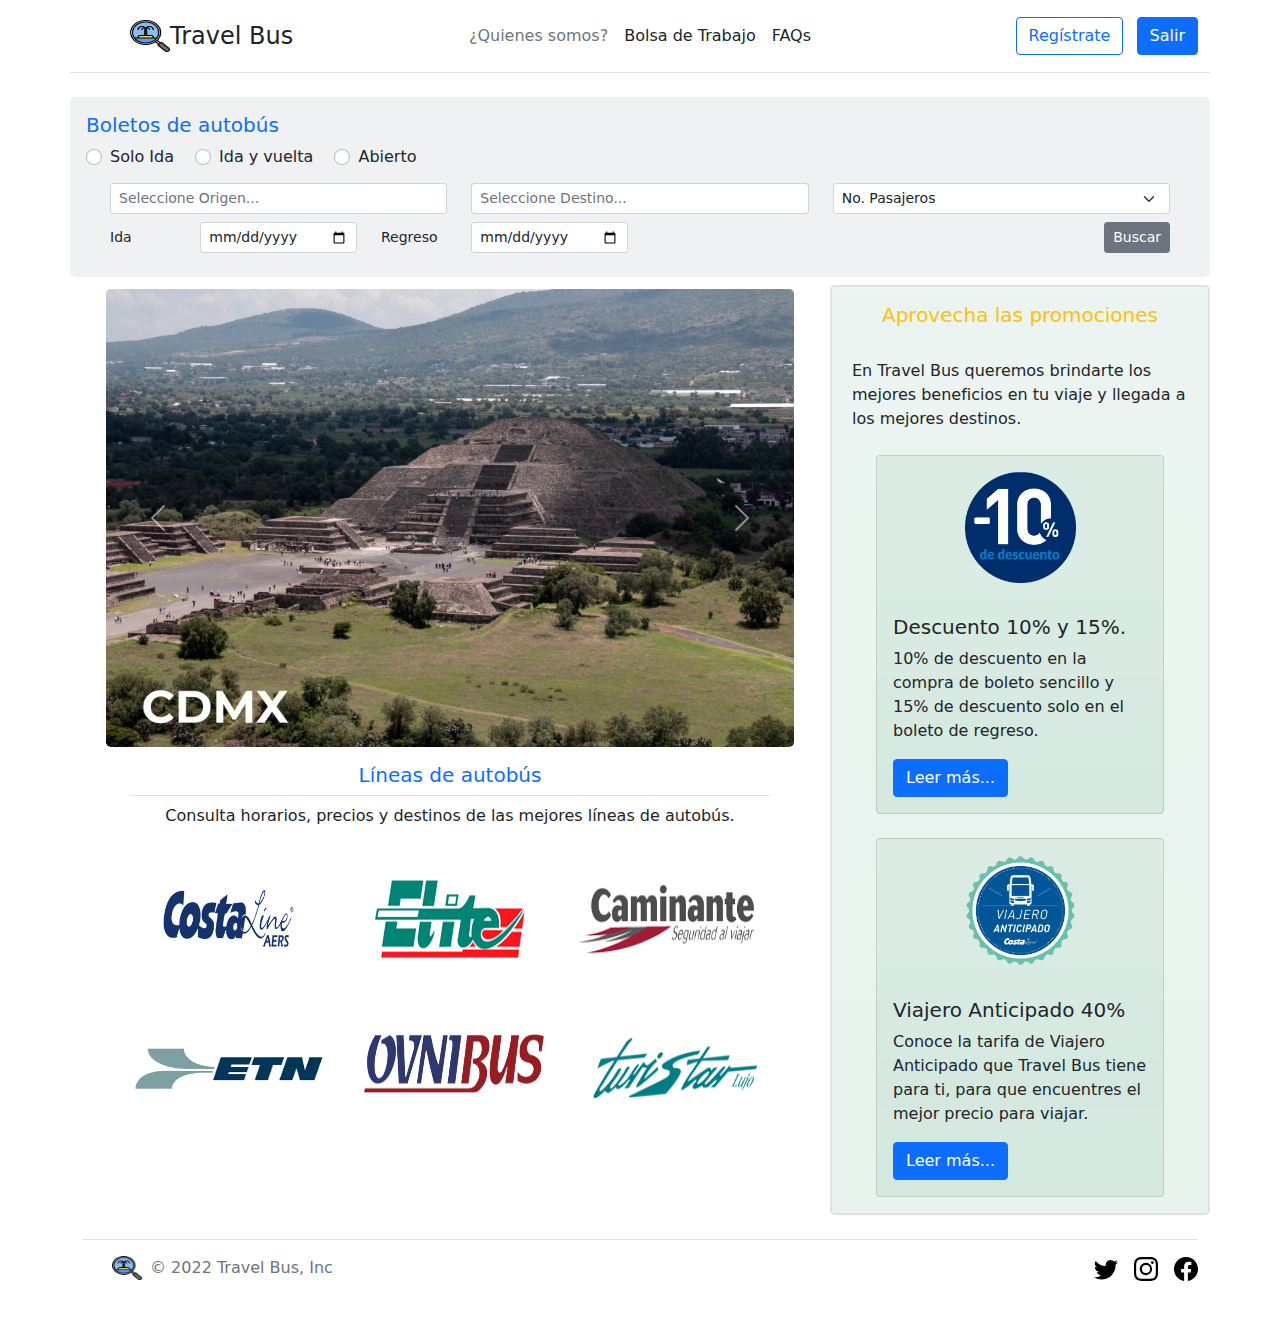
<file: index.html>
<!DOCTYPE html>
<html lang="es">
<head>
    <meta charset="UTF-8">
    <meta http-equiv="X-UA-Compatible" content="IE=edge">
    <meta name="viewport" content="width=device-width, initial-scale=1.0">
    <link rel="stylesheet" href="./css/bootstrap.css">
    <link rel="stylesheet" href="./css/style.css">
    <link rel="shortcut icon" href="./assets/iconos/autobus icono.png">
    <title>Travel Bus</title>
</head>
<body>
    <svg xmlns="http://www.w3.org/2000/svg" style="display: none;">
        <symbol id="bootstrap" viewBox="0 0 118 94">
          <title>Bootstrap</title>
          <path fill-rule="evenodd" clip-rule="evenodd" d="M24.509 0c-6.733 0-11.715 5.893-11.492 12.284.214 6.14-.064 14.092-2.066 20.577C8.943 39.365 5.547 43.485 0 44.014v5.972c5.547.529 8.943 4.649 10.951 11.153 2.002 6.485 2.28 14.437 2.066 20.577C12.794 88.106 17.776 94 24.51 94H93.5c6.733 0 11.714-5.893 11.491-12.284-.214-6.14.064-14.092 2.066-20.577 2.009-6.504 5.396-10.624 10.943-11.153v-5.972c-5.547-.529-8.934-4.649-10.943-11.153-2.002-6.484-2.28-14.437-2.066-20.577C105.214 5.894 100.233 0 93.5 0H24.508zM80 57.863C80 66.663 73.436 72 62.543 72H44a2 2 0 01-2-2V24a2 2 0 012-2h18.437c9.083 0 15.044 4.92 15.044 12.474 0 5.302-4.01 10.049-9.119 10.88v.277C75.317 46.394 80 51.21 80 57.863zM60.521 28.34H49.948v14.934h8.905c6.884 0 10.68-2.772 10.68-7.727 0-4.643-3.264-7.207-9.012-7.207zM49.948 49.2v16.458H60.91c7.167 0 10.964-2.876 10.964-8.281 0-5.406-3.903-8.178-11.425-8.178H49.948z"></path>
        </symbol>
        <symbol id="facebook" viewBox="0 0 16 16">
          <path d="M16 8.049c0-4.446-3.582-8.05-8-8.05C3.58 0-.002 3.603-.002 8.05c0 4.017 2.926 7.347 6.75 7.951v-5.625h-2.03V8.05H6.75V6.275c0-2.017 1.195-3.131 3.022-3.131.876 0 1.791.157 1.791.157v1.98h-1.009c-.993 0-1.303.621-1.303 1.258v1.51h2.218l-.354 2.326H9.25V16c3.824-.604 6.75-3.934 6.75-7.951z"/>
        </symbol>
        <symbol id="instagram" viewBox="0 0 16 16">
            <path d="M8 0C5.829 0 5.556.01 4.703.048 3.85.088 3.269.222 2.76.42a3.917 3.917 0 0 0-1.417.923A3.927 3.927 0 0 0 .42 2.76C.222 3.268.087 3.85.048 4.7.01 5.555 0 5.827 0 8.001c0 2.172.01 2.444.048 3.297.04.852.174 1.433.372 1.942.205.526.478.972.923 1.417.444.445.89.719 1.416.923.51.198 1.09.333 1.942.372C5.555 15.99 5.827 16 8 16s2.444-.01 3.298-.048c.851-.04 1.434-.174 1.943-.372a3.916 3.916 0 0 0 1.416-.923c.445-.445.718-.891.923-1.417.197-.509.332-1.09.372-1.942C15.99 10.445 16 10.173 16 8s-.01-2.445-.048-3.299c-.04-.851-.175-1.433-.372-1.941a3.926 3.926 0 0 0-.923-1.417A3.911 3.911 0 0 0 13.24.42c-.51-.198-1.092-.333-1.943-.372C10.443.01 10.172 0 7.998 0h.003zm-.717 1.442h.718c2.136 0 2.389.007 3.232.046.78.035 1.204.166 1.486.275.373.145.64.319.92.599.28.28.453.546.598.92.11.281.24.705.275 1.485.039.843.047 1.096.047 3.231s-.008 2.389-.047 3.232c-.035.78-.166 1.203-.275 1.485a2.47 2.47 0 0 1-.599.919c-.28.28-.546.453-.92.598-.28.11-.704.24-1.485.276-.843.038-1.096.047-3.232.047s-2.39-.009-3.233-.047c-.78-.036-1.203-.166-1.485-.276a2.478 2.478 0 0 1-.92-.598 2.48 2.48 0 0 1-.6-.92c-.109-.281-.24-.705-.275-1.485-.038-.843-.046-1.096-.046-3.233 0-2.136.008-2.388.046-3.231.036-.78.166-1.204.276-1.486.145-.373.319-.64.599-.92.28-.28.546-.453.92-.598.282-.11.705-.24 1.485-.276.738-.034 1.024-.044 2.515-.045v.002zm4.988 1.328a.96.96 0 1 0 0 1.92.96.96 0 0 0 0-1.92zm-4.27 1.122a4.109 4.109 0 1 0 0 8.217 4.109 4.109 0 0 0 0-8.217zm0 1.441a2.667 2.667 0 1 1 0 5.334 2.667 2.667 0 0 1 0-5.334z"/>
        </symbol>
        <symbol id="twitter" viewBox="0 0 16 16">
          <path d="M5.026 15c6.038 0 9.341-5.003 9.341-9.334 0-.14 0-.282-.006-.422A6.685 6.685 0 0 0 16 3.542a6.658 6.658 0 0 1-1.889.518 3.301 3.301 0 0 0 1.447-1.817 6.533 6.533 0 0 1-2.087.793A3.286 3.286 0 0 0 7.875 6.03a9.325 9.325 0 0 1-6.767-3.429 3.289 3.289 0 0 0 1.018 4.382A3.323 3.323 0 0 1 .64 6.575v.045a3.288 3.288 0 0 0 2.632 3.218 3.203 3.203 0 0 1-.865.115 3.23 3.23 0 0 1-.614-.057 3.283 3.283 0 0 0 3.067 2.277A6.588 6.588 0 0 1 .78 13.58a6.32 6.32 0 0 1-.78-.045A9.344 9.344 0 0 0 5.026 15z"/>
        </symbol>
      </svg>
    <div class="container">
        <div class="row">
            <header class="col-12 col-lg-12 d-flex flex-wrap align-items-center justify-content-center justify-content-md-between py-3 mb-4 border-bottom">
                    <a href="./index.html" id="logo" class="d-flex align-items-center col-md-3 mb-2 mb-md-0 text-dark text-decoration-none">
                    <svg class="bi me-2" width="40" height="32" role="img" aria-label="Bootstrap"><img src="./assets/iconos/logo.png" alt="Travel Bus" width="40" height="32"></svg>
                    <span class="fs-4">Travel Bus</span>
                    </a>
      
                <ul class="nav col-12 col-md-auto mb-2 justify-content-center mb-md-0">
                    <li><a href="#" class="nav-link px-2 link-secondary">¿Quienes somos?</a></li>
                    <li><a href="#" class="nav-link px-2 link-dark">Bolsa de Trabajo</a></li>
                    <li><a href="#" class="nav-link px-2 link-dark">FAQs</a></l>
                </ul>
      
                <div class="col-md-3 text-end">
                    <a href="./page/Registro.html"><button type="button" class="btn btn-outline-primary me-2">Regístrate</button></a>
                    <button type="button" class="btn btn-primary">Salir</button>
                </div>
            </header>
            <nav class="col-12 col-lg-12 p-3 mb-2 bg-secondary bg-opacity-10 rounded-3">
                <h1 class="h5 text-primary">Boletos de autobús</h1>
                <div class="my-1">
                    <div class="form-check form-check-inline">
                        <input class="form-check-input" type="radio" name="flexRadioDefault" id="flexRadioDefault1">
                        <label class="form-check-label" for="flexRadioDefault1">
                          Solo Ida
                        </label>
                    </div>
                    <div class="form-check form-check-inline">
                        <input class="form-check-input" type="radio" name="flexRadioDefault" id="flexRadioDefault1">
                        <label class="form-check-label" for="flexRadioDefault1">
                          Ida y vuelta
                        </label>
                    </div>
                    <div class="form-check form-check-inline">
                        <input class="form-check-input" type="radio" name="flexRadioDefault" id="flexRadioDefault1">
                        <label class="form-check-label" for="flexRadioDefault1">
                          Abierto
                        </label>
                    </div>
                </div>
                <div class="container d-flex justify-content-center flex-column">
                    <div class="row my-1">
                        <div class="col-12 my-1 col-md-4">
                            <input class="form-control form-control-sm" list="datalistOptions" id="exampleDataList" placeholder="Seleccione Origen...">
                            <datalist id="datalistOptions">
                            <option value="San Francisco">
                            <option value="New York">
                            <option value="Seattle">
                            <option value="Los Angeles">
                            <option value="Chicago">
                            </datalist>
                        </div>
                        <div class="col-12 my-1 col-md-4">
                            <input class="form-control form-control-sm" list="datalistOptions" id="exampleDataList" placeholder="Seleccione Destino...">
                            <datalist id="datalistOptions">
                            <option value="San Francisco">
                            <option value="New York">
                            <option value="Seattle">
                            <option value="Los Angeles">
                            <option value="Chicago">
                            </datalist>
                        </div>
                        <div class="col-12 my-1 col-md-4">
                            <select class="form-select form-select-sm" aria-label=".form-select-sm example">
                            <option selected>No. Pasajeros</option>
                            <option value="1">1</option>
                            <option value="2">2</option>
                            <option value="3">3</option>
                            <option value="3">4</option>
                            <option value="3">5</option>
                            </select>
                        </div>
                        <div class="col-3 my-1 col-md-1">
                            <label for="dia" class="col-form-label col-form-label-sm">Ida</label>
                        </div>
                        <div class="col-9 my-1 col-md-2">
                            <input type="date" id="dia" class="form-control form-control-sm">
                        </div>
                        <div class="col-3 my-1 col-md-1">
                            <label for="regreso" class="col-form-label col-form-label-sm">Regreso</label>
                        </div>
                        <div class="col-9 my-1 col-md-2">
                            <input type="date" id="regreso" class="form-control form-control-sm">
                        </div>
                        <div class="col-12 my-1 col-md-6 d-flex justify-content-end">
                            <a href="./page/lineatobuses.html"><button type="submit" class="btn btn-sm btn-secondary">Buscar</button></a>
                        </div>
                    </div>
                </div>
            </nav>
            <main class="col-12 col-lg-8">
                <div class="container">
                    <div class="row">
                      <div class="col-12 my-1 col-md-12">
                        <div id="carouselExampleControls" class="carousel slide" data-bs-ride="carousel">
                            <div class="carousel-inner">
                              <div class="carousel-item active">
                                <img src="./assets/imagenes/CDMX.png" class="d-block w-100 rounded-3" alt="Mexico">
                              </div>
                              <div class="carousel-item">
                                <img src="./assets/imagenes/CDMX.png" class="d-block w-100 rounded-3" alt="Mexico">
                              </div>
                              <div class="carousel-item">
                                <img src="./assets/imagenes/CDMX.png" class="d-block w-100 rounded-3" alt="Mexico">
                              </div>
                            </div>
                            <button class="carousel-control-prev" type="button" data-bs-target="#carouselExampleControls" data-bs-slide="prev">
                              <span class="carousel-control-prev-icon" aria-hidden="true"></span>
                              <span class="visually-hidden">Previous</span>
                            </button>
                            <button class="carousel-control-next" type="button" data-bs-target="#carouselExampleControls" data-bs-slide="next">
                              <span class="carousel-control-next-icon" aria-hidden="true"></span>
                              <span class="visually-hidden">Next</span>
                            </button>
                        </div>    
                      </div>
                      <div class="col-12 my-1 col-md-12">
                        <div class="container d-flex flex-column">
                            <h5 class="p-2 text-primary w-100 text-center border-bottom">Líneas de autobús</h5>
                            <p class="text-dark text-center">Consulta horarios, precios y destinos de las mejores líneas de autobús.</p>
                            <div class="row">
                              <div class="col" style="height: 150px;">
                                <a href="./page/lineatobuses.html"><img src="./assets/iconos/e1_costa.png" class="img-fluid mh-100" style="width: 100%; height: 150px;" alt="Costa Line"></a>
                              </div>
                              <div class="col"style="height: 150px;">
                                <a href="./page/lineatobuses.html"><img src="./assets/iconos/elite.png"" class="img-fluid mh-100" style="width: 100%; height: 150px;" alt="Elite"></a>
                              </div>
                              <div class="col"style="height: 150px;">
                                <a href="./page/lineatobuses.html"><img src="./assets/iconos/logo-autobuses-caminante.png"" class="img-fluid mh-100" style="width: 100%; height: 150px;" alt="Caminantes"></a>
                              </div>
                            </div>
                            <div class="row">
                              <div class="col"style="height: 150px;">
                                <a href="./page/lineatobuses.html"><img src="./assets/iconos/logo-etn.png"" class="img-fluid mh-100" style="width: 100%; height: 150px;" alt="ETN"></a>
                              </div>
                              <div class="col"style="height: 150px;">
                                <a href="./page/lineatobuses.html"><img src="./assets/iconos/ovnibus.png"" class="img-fluid mh-100" style="width: 100%; height: 150px;" alt="Ovnibus"></a>
                              </div>
                              <div class="col"style="height: 150px;">
                                <a href="./page/lineatobuses.html"><img src="./assets/iconos/turistar-b.png" class="img-fluid mh-100" style="width: 100%; height: 150px;" alt="Turistar"></a>
                              </div>
                            </div>
                          </div>
                      </div>
                    </div>
                </div>
            </main>
            <aside class="col-12 col-lg-4 container border border-2 rounded-3 bg-success bg-gradient bg-opacity-10">
                <div class="row">
                    <div class="col-12">
                        <h3 class="p-3 mb-2 w-100 h5 text-center text-warning">Aprovecha las promociones</h3>
                    </div>
                    <div class="col-12">
                        <p class="p-2 mb-2">En Travel Bus queremos brindarte los mejores beneficios en tu viaje y llegada a los mejores destinos.</p>
                    </div>
                    <div class="col-12 d-flex justify-content-center p-2 mb-2">
                        <div class="card bg-success bg-gradient bg-opacity-10" style="width: 18rem;">
                            <img src="./assets/imagenes/Promo.webp" class="card-img-top w-50 align-self-center p-3" alt="10 %">
                            <div class="card-body">
                              <h5 class="card-title">Descuento 10% y 15%.</h5>
                              <p class="card-text">10% de descuento en la compra de boleto sencillo y 15% de descuento solo en el boleto de regreso.</p>
                              <a href="#" class="btn btn-primary">Leer más...</a>
                            </div>
                        </div>
                    </div>
                    <div class="col-12 d-flex justify-content-center p-2 mb-2">
                        <div class="card bg-success bg-gradient bg-opacity-10" style="width: 18rem;">
                            <img src="./assets/imagenes/Promo2.webp" class="card-img-top w-50 align-self-center p-3" alt="10 %">
                            <div class="card-body">
                              <h5 class="card-title">Viajero Anticipado 40%</h5>
                              <p class="card-text">Conoce la tarifa de Viajero Anticipado que Travel Bus tiene para ti, para que encuentres el mejor precio para viajar.</p>
                              <a href="#" class="btn btn-primary">Leer más...</a>
                            </div>
                        </div>
                    </div>
                </div>
            </aside>
        </div>
    </div>
    <footer class="container">
        <div class="d-flex flex-wrap justify-content-between align-items-center py-3 my-4 border-top">
            <div class="col-md-4 d-flex align-items-center">
            <a href="./index.html" class="mb-3 me-2 mb-md-0 text-muted text-decoration-none lh-1">
                <svg class="bi" width="30" height="24"><img src="./assets/iconos/logo.png" alt="Travel Bus" width="30" height="24"></svg>
            </a>
            <span class="text-muted">&copy; 2022 Travel Bus, Inc</span>
            </div>
            <ul class="nav col-md-4 justify-content-end list-unstyled d-flex">
            <li class="ms-3"><a class="text-muted" href="https://twitter.com/" target="_blank"><svg class="bi" width="24" height="24"><use xlink:href="#twitter"/></svg></a></li>
            <li class="ms-3"><a class="text-muted" href="https://www.instagram.com/?hl=es" target="_blank"><svg class="bi" width="24" height="24"><use xlink:href="#instagram"/></svg></a></li>
            <li class="ms-3"><a class="text-muted" href="https://es-la.facebook.com/" target="_blank"><svg class="bi" width="24" height="24"><use xlink:href="#facebook"/></svg></a></li>
            </ul>
        </div>
    </footer>

    <script src="./js/bootstrap.js"></script>

</body>
</html>
</file>
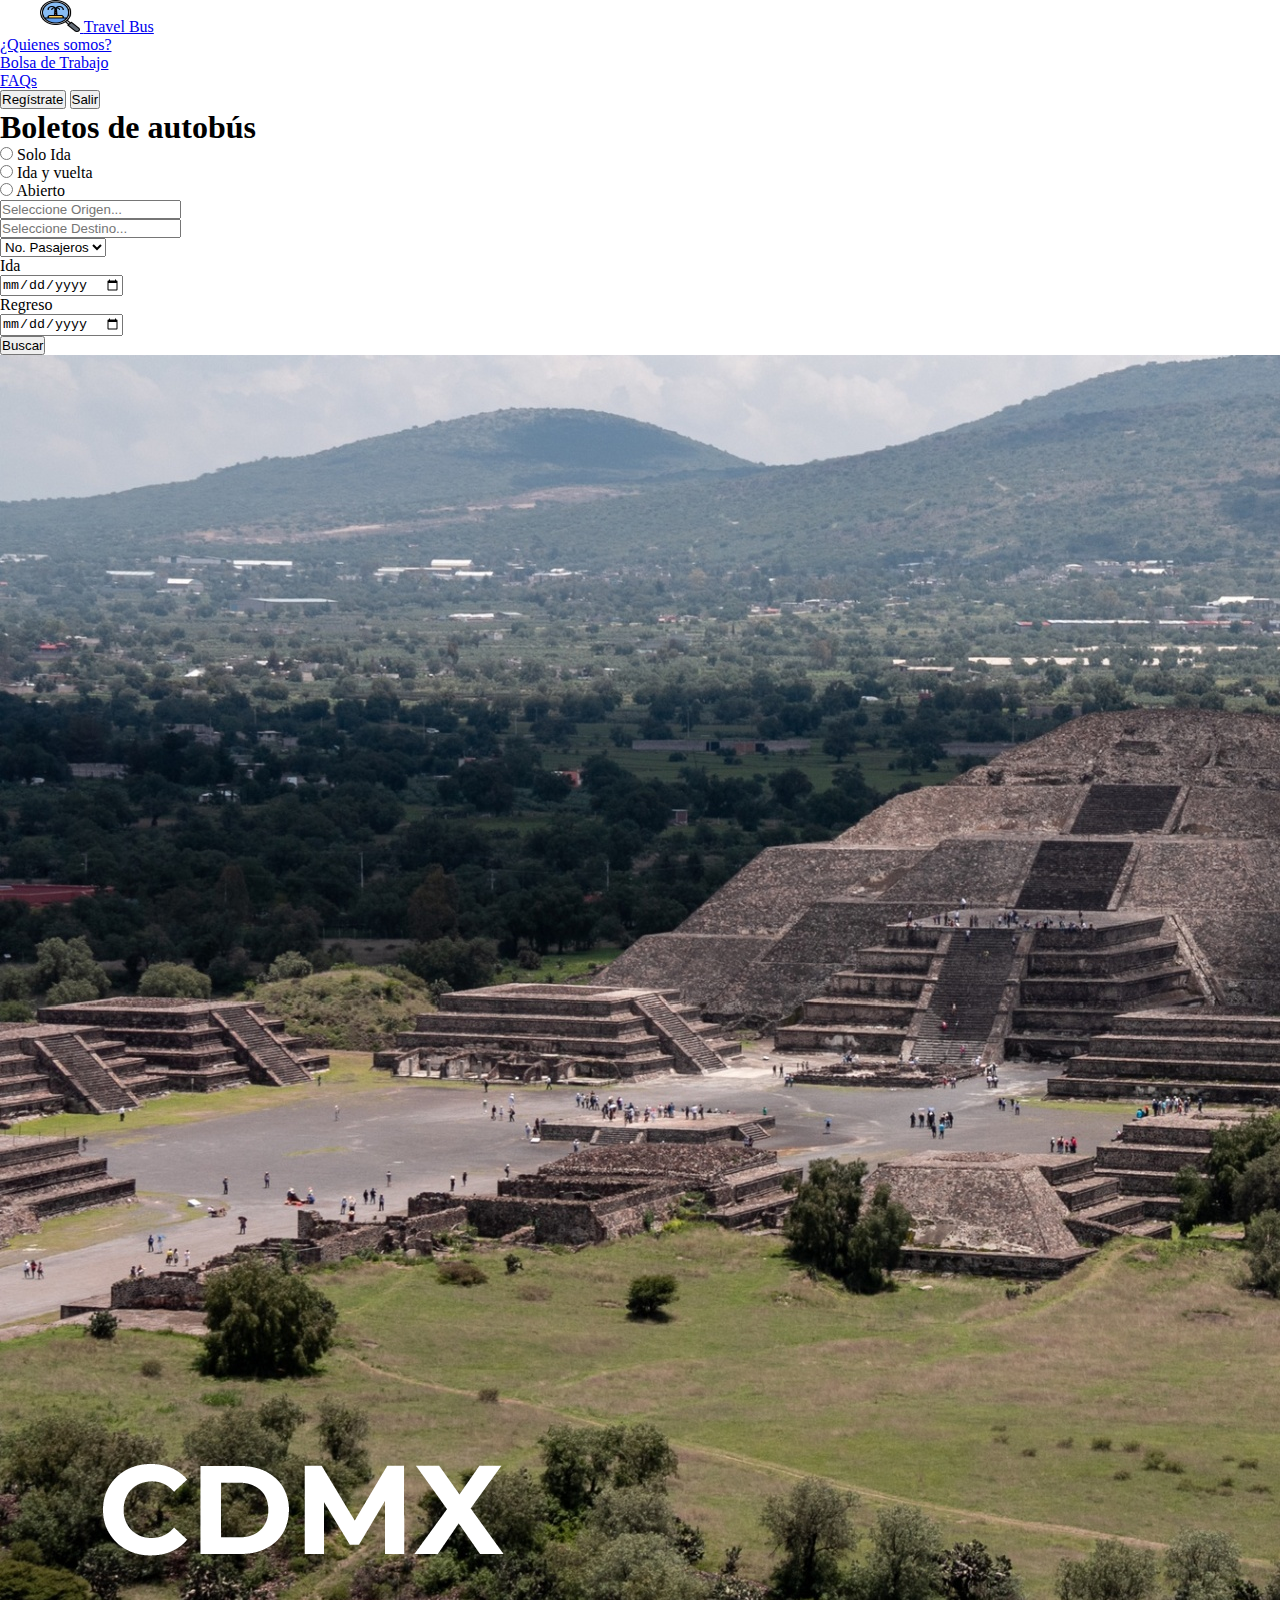
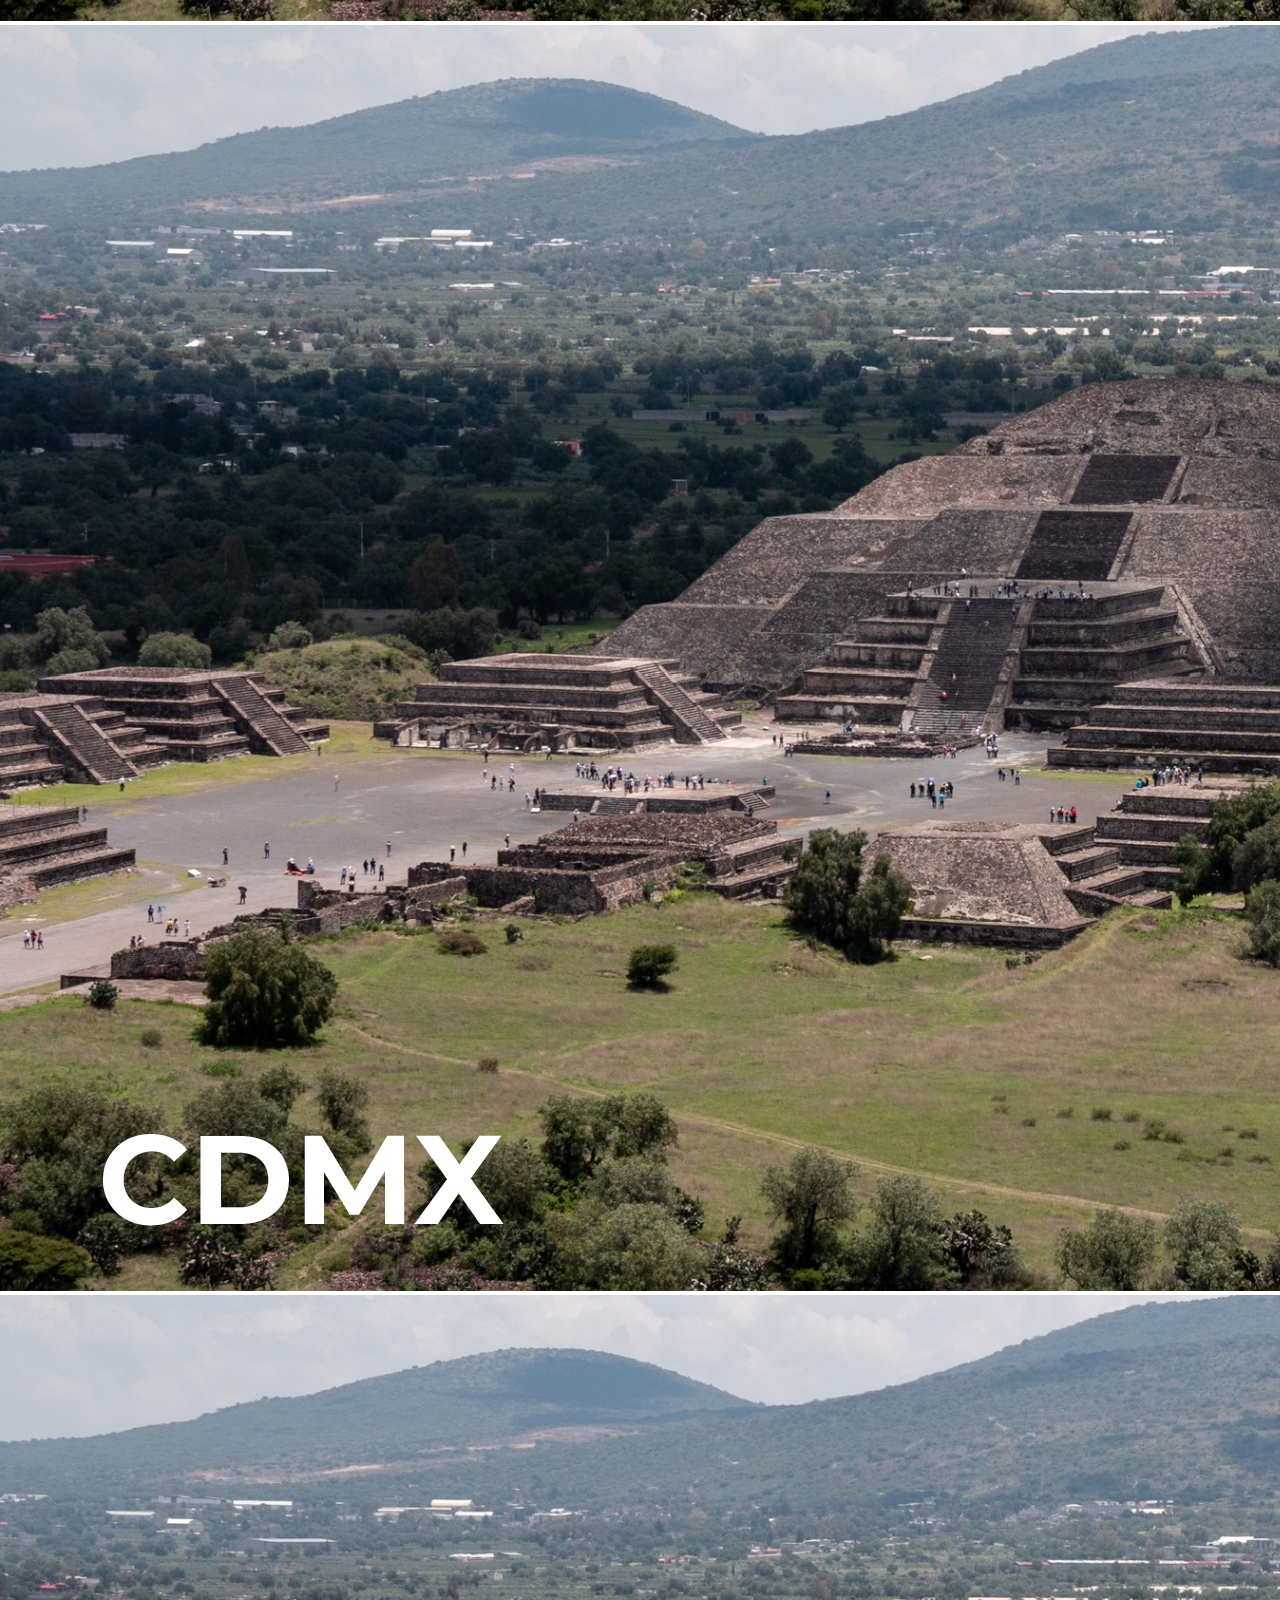
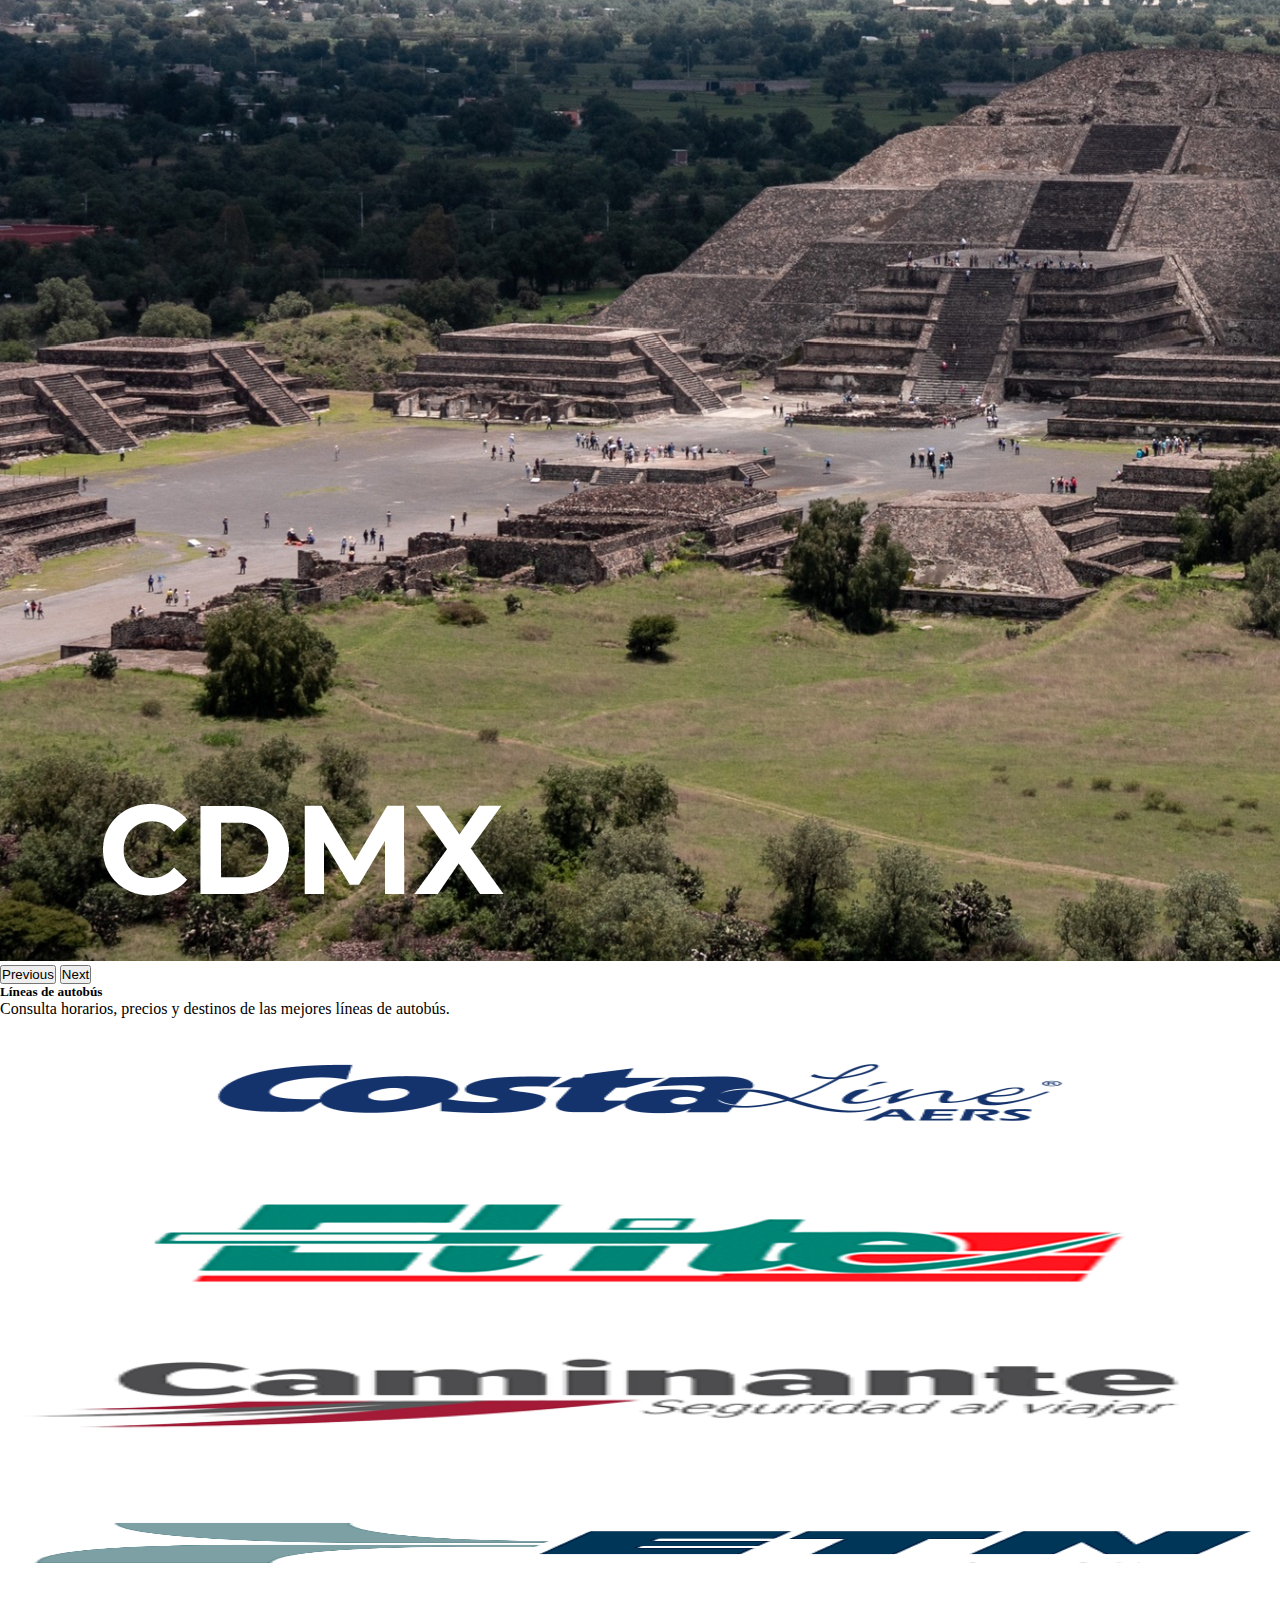
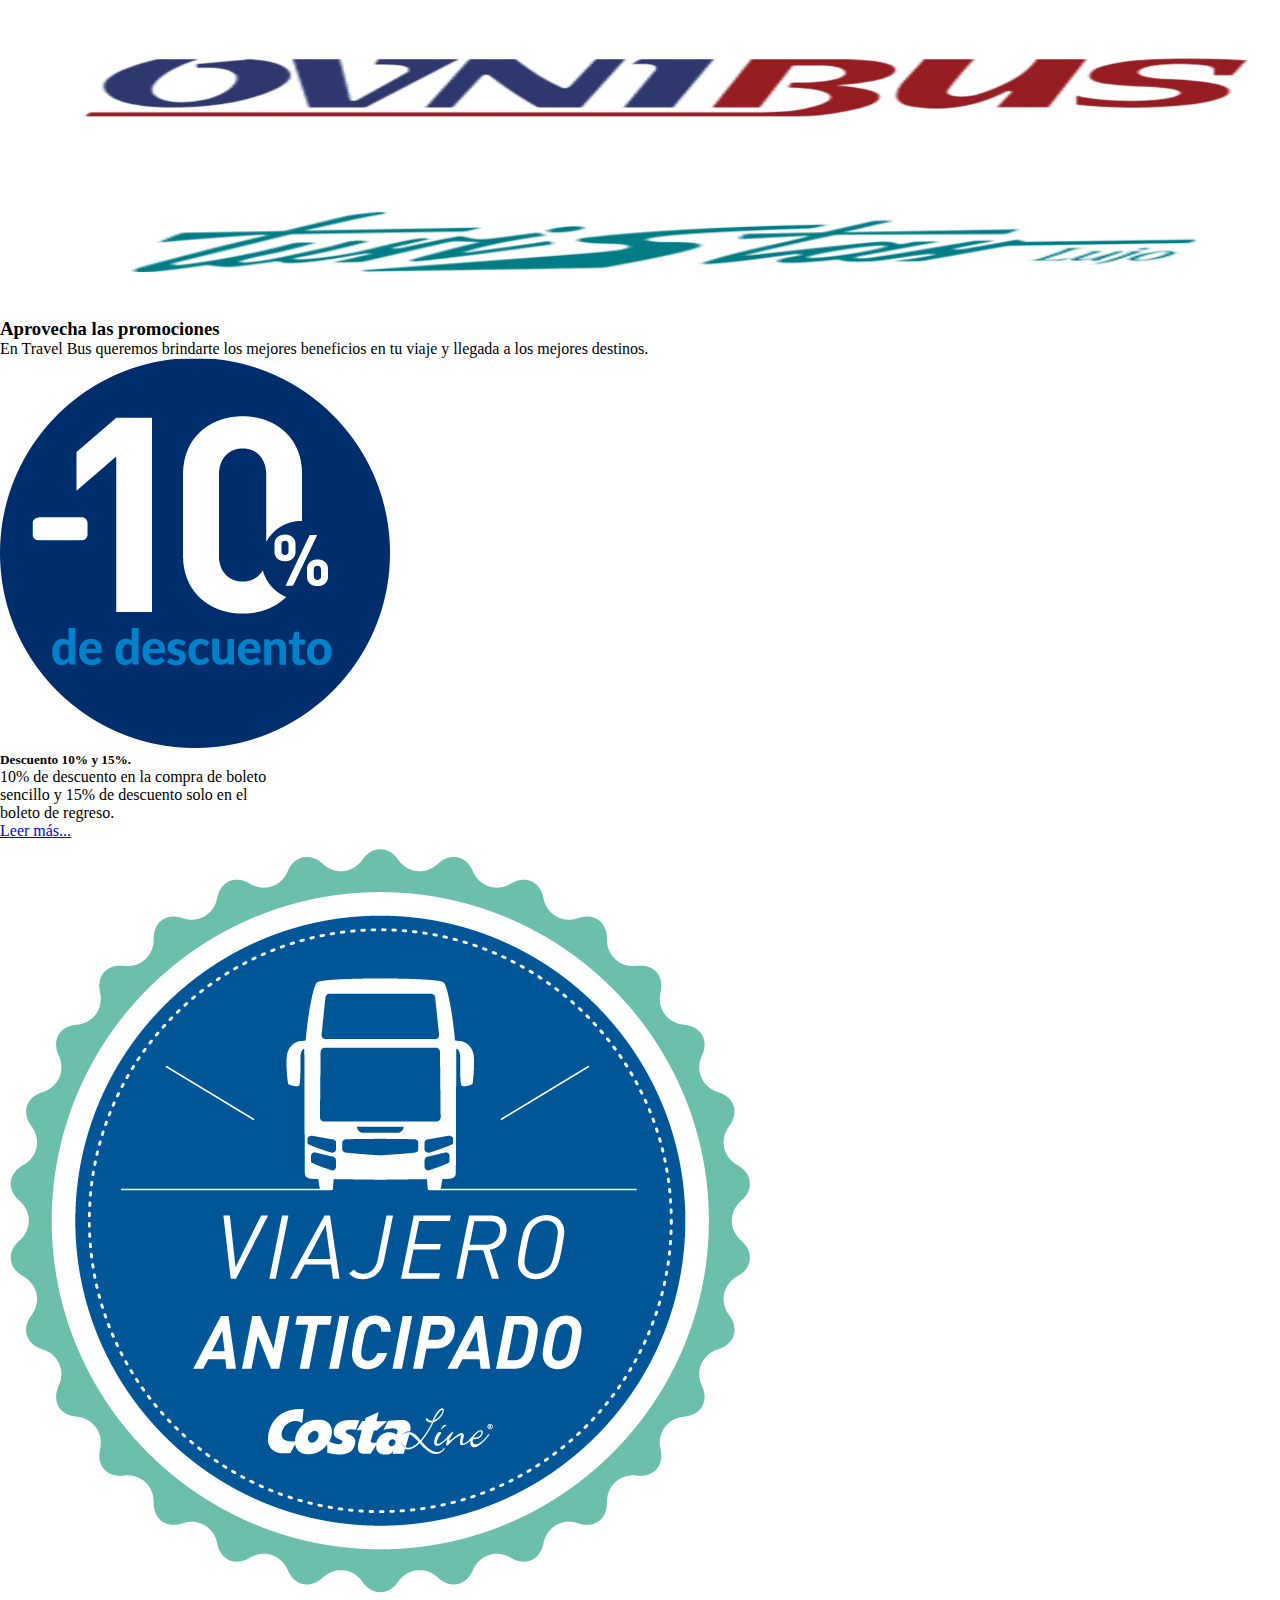
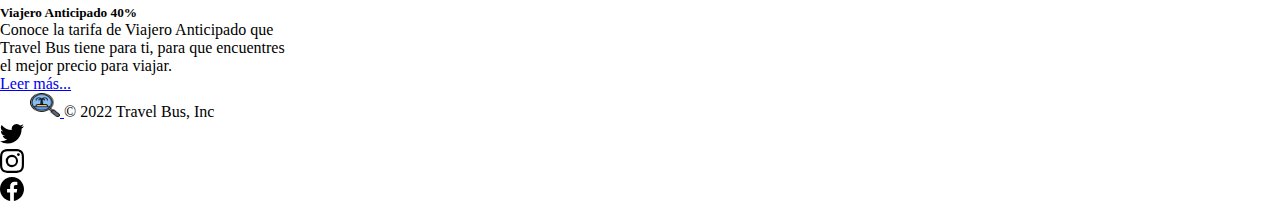
<file: index .html>
<!DOCTYPE html>
<html lang="es">
<head>
    <meta charset="UTF-8">
    <meta http-equiv="X-UA-Compatible" content="IE=edge">
    <meta name="viewport" content="width=device-width, initial-scale=1.0">
    <link href="https://cdn.jsdelivr.net/npm/bootstrap@5.1.3/dist/css/bootstrap.min.css" rel="stylesheet" integrity="sha384-1BmE4kWBq78iYhFldvKuhfTAU6auU8tT94WrHftjDbrCEXSU1oBoqyl2QvZ6jIW3" crossorigin="anonymous">
    <link rel="stylesheet" href="./css/style.css">
    <link rel="shortcut icon" href="./assets/iconos/autobus icono.png">
    <link href="https://fonts.googleapis.com/css2?family=Englebert&display=swap" rel="stylesheet">
    <link href="https://fonts.googleapis.com/css2?family=Pacifico&family=Quicksand&display=swap" rel="stylesheet">
    <title>Travel Bus</title>
</head>
<body>
    <svg xmlns="http://www.w3.org/2000/svg" style="display: none;">
        <symbol id="bootstrap" viewBox="0 0 118 94">
          <title>Bootstrap</title>
          <path fill-rule="evenodd" clip-rule="evenodd" d="M24.509 0c-6.733 0-11.715 5.893-11.492 12.284.214 6.14-.064 14.092-2.066 20.577C8.943 39.365 5.547 43.485 0 44.014v5.972c5.547.529 8.943 4.649 10.951 11.153 2.002 6.485 2.28 14.437 2.066 20.577C12.794 88.106 17.776 94 24.51 94H93.5c6.733 0 11.714-5.893 11.491-12.284-.214-6.14.064-14.092 2.066-20.577 2.009-6.504 5.396-10.624 10.943-11.153v-5.972c-5.547-.529-8.934-4.649-10.943-11.153-2.002-6.484-2.28-14.437-2.066-20.577C105.214 5.894 100.233 0 93.5 0H24.508zM80 57.863C80 66.663 73.436 72 62.543 72H44a2 2 0 01-2-2V24a2 2 0 012-2h18.437c9.083 0 15.044 4.92 15.044 12.474 0 5.302-4.01 10.049-9.119 10.88v.277C75.317 46.394 80 51.21 80 57.863zM60.521 28.34H49.948v14.934h8.905c6.884 0 10.68-2.772 10.68-7.727 0-4.643-3.264-7.207-9.012-7.207zM49.948 49.2v16.458H60.91c7.167 0 10.964-2.876 10.964-8.281 0-5.406-3.903-8.178-11.425-8.178H49.948z"></path>
        </symbol>
        <symbol id="facebook" viewBox="0 0 16 16">
          <path d="M16 8.049c0-4.446-3.582-8.05-8-8.05C3.58 0-.002 3.603-.002 8.05c0 4.017 2.926 7.347 6.75 7.951v-5.625h-2.03V8.05H6.75V6.275c0-2.017 1.195-3.131 3.022-3.131.876 0 1.791.157 1.791.157v1.98h-1.009c-.993 0-1.303.621-1.303 1.258v1.51h2.218l-.354 2.326H9.25V16c3.824-.604 6.75-3.934 6.75-7.951z"/>
        </symbol>
        <symbol id="instagram" viewBox="0 0 16 16">
            <path d="M8 0C5.829 0 5.556.01 4.703.048 3.85.088 3.269.222 2.76.42a3.917 3.917 0 0 0-1.417.923A3.927 3.927 0 0 0 .42 2.76C.222 3.268.087 3.85.048 4.7.01 5.555 0 5.827 0 8.001c0 2.172.01 2.444.048 3.297.04.852.174 1.433.372 1.942.205.526.478.972.923 1.417.444.445.89.719 1.416.923.51.198 1.09.333 1.942.372C5.555 15.99 5.827 16 8 16s2.444-.01 3.298-.048c.851-.04 1.434-.174 1.943-.372a3.916 3.916 0 0 0 1.416-.923c.445-.445.718-.891.923-1.417.197-.509.332-1.09.372-1.942C15.99 10.445 16 10.173 16 8s-.01-2.445-.048-3.299c-.04-.851-.175-1.433-.372-1.941a3.926 3.926 0 0 0-.923-1.417A3.911 3.911 0 0 0 13.24.42c-.51-.198-1.092-.333-1.943-.372C10.443.01 10.172 0 7.998 0h.003zm-.717 1.442h.718c2.136 0 2.389.007 3.232.046.78.035 1.204.166 1.486.275.373.145.64.319.92.599.28.28.453.546.598.92.11.281.24.705.275 1.485.039.843.047 1.096.047 3.231s-.008 2.389-.047 3.232c-.035.78-.166 1.203-.275 1.485a2.47 2.47 0 0 1-.599.919c-.28.28-.546.453-.92.598-.28.11-.704.24-1.485.276-.843.038-1.096.047-3.232.047s-2.39-.009-3.233-.047c-.78-.036-1.203-.166-1.485-.276a2.478 2.478 0 0 1-.92-.598 2.48 2.48 0 0 1-.6-.92c-.109-.281-.24-.705-.275-1.485-.038-.843-.046-1.096-.046-3.233 0-2.136.008-2.388.046-3.231.036-.78.166-1.204.276-1.486.145-.373.319-.64.599-.92.28-.28.546-.453.92-.598.282-.11.705-.24 1.485-.276.738-.034 1.024-.044 2.515-.045v.002zm4.988 1.328a.96.96 0 1 0 0 1.92.96.96 0 0 0 0-1.92zm-4.27 1.122a4.109 4.109 0 1 0 0 8.217 4.109 4.109 0 0 0 0-8.217zm0 1.441a2.667 2.667 0 1 1 0 5.334 2.667 2.667 0 0 1 0-5.334z"/>
        </symbol>
        <symbol id="twitter" viewBox="0 0 16 16">
          <path d="M5.026 15c6.038 0 9.341-5.003 9.341-9.334 0-.14 0-.282-.006-.422A6.685 6.685 0 0 0 16 3.542a6.658 6.658 0 0 1-1.889.518 3.301 3.301 0 0 0 1.447-1.817 6.533 6.533 0 0 1-2.087.793A3.286 3.286 0 0 0 7.875 6.03a9.325 9.325 0 0 1-6.767-3.429 3.289 3.289 0 0 0 1.018 4.382A3.323 3.323 0 0 1 .64 6.575v.045a3.288 3.288 0 0 0 2.632 3.218 3.203 3.203 0 0 1-.865.115 3.23 3.23 0 0 1-.614-.057 3.283 3.283 0 0 0 3.067 2.277A6.588 6.588 0 0 1 .78 13.58a6.32 6.32 0 0 1-.78-.045A9.344 9.344 0 0 0 5.026 15z"/>
        </symbol>
      </svg>
    <div class="container">
        <div class="row">
            <header class="col-12 col-md-12 d-flex flex-wrap align-items-center justify-content-center justify-content-md-between py-3 mb-4 border-bottom">
                    <a href="./index copy.html" class="d-flex align-items-center col-md-3 mb-2 mb-md-0 text-dark text-decoration-none">
                    <svg class="bi me-2" width="40" height="32" role="img" aria-label="Bootstrap"><img src="./assets/iconos/logo.png" alt="Travel Bus" width="40" height="32"></svg>
                    <span class="fs-4">Travel Bus</span>
                    </a>
      
                <ul class="nav col-12 col-md-auto mb-2 justify-content-center mb-md-0">
                    <li><a href="#" class="nav-link px-2 link-secondary">¿Quienes somos?</a></li>
                    <li><a href="#" class="nav-link px-2 link-dark">Bolsa de Trabajo</a></li>
                    <li><a href="#" class="nav-link px-2 link-dark">FAQs</a></l>
                </ul>
      
                <div class="col-md-3 text-end">
                    <a href="./page/Iniciar Sesion.html"><button type="button" class="btn btn-outline-primary me-2">Regístrate</button></a>
                    <button type="button" class="btn btn-primary">Salir</button>
                </div>
            </header>
            <nav class="col-12 col-md-12 p-3 mb-2 bg-secondary bg-opacity-10 rounded-3">
                <h1 class="h5 text-primary">Boletos de autobús</h1>
                <div class="my-1">
                    <div class="form-check form-check-inline">
                        <input class="form-check-input" type="radio" name="flexRadioDefault" id="flexRadioDefault1">
                        <label class="form-check-label" for="flexRadioDefault1">
                          Solo Ida
                        </label>
                    </div>
                    <div class="form-check form-check-inline">
                        <input class="form-check-input" type="radio" name="flexRadioDefault" id="flexRadioDefault1">
                        <label class="form-check-label" for="flexRadioDefault1">
                          Ida y vuelta
                        </label>
                    </div>
                    <div class="form-check form-check-inline">
                        <input class="form-check-input" type="radio" name="flexRadioDefault" id="flexRadioDefault1">
                        <label class="form-check-label" for="flexRadioDefault1">
                          Abierto
                        </label>
                    </div>
                </div>
                <div class="container d-flex justify-content-center flex-column">
                    <div class="row my-1">
                        <div class="col-12 my-1 col-md-4">
                            <input class="form-control form-control-sm" list="datalistOptions" id="exampleDataList" placeholder="Seleccione Origen...">
                            <datalist id="datalistOptions">
                            <option value="San Francisco">
                            <option value="New York">
                            <option value="Seattle">
                            <option value="Los Angeles">
                            <option value="Chicago">
                            </datalist>
                        </div>
                        <div class="col-12 my-1 col-md-4">
                            <input class="form-control form-control-sm" list="datalistOptions" id="exampleDataList" placeholder="Seleccione Destino...">
                            <datalist id="datalistOptions">
                            <option value="San Francisco">
                            <option value="New York">
                            <option value="Seattle">
                            <option value="Los Angeles">
                            <option value="Chicago">
                            </datalist>
                        </div>
                        <div class="col-12 my-1 col-md-4">
                            <select class="form-select form-select-sm" aria-label=".form-select-sm example">
                            <option selected>No. Pasajeros</option>
                            <option value="1">1</option>
                            <option value="2">2</option>
                            <option value="3">3</option>
                            <option value="3">4</option>
                            <option value="3">5</option>
                            </select>
                        </div>
                        <div class="col-3 my-1 col-md-1">
                            <label for="dia" class="col-form-label col-form-label-sm">Ida</label>
                        </div>
                        <div class="col-9 my-1 col-md-2">
                            <input type="date" id="dia" class="form-control form-control-sm">
                        </div>
                        <div class="col-3 my-1 col-md-1">
                            <label for="regreso" class="col-form-label col-form-label-sm">Regreso</label>
                        </div>
                        <div class="col-9 my-1 col-md-2">
                            <input type="date" id="regreso" class="form-control form-control-sm">
                        </div>
                        <div class="col-12 my-1 col-md-6 d-flex justify-content-end">
                            <a href="./page/lineatobuses.html"><button type="submit" class="btn btn-sm btn-secondary">Buscar</button></a>
                        </div>
                    </div>
                </div>
            </nav>
            <main class="col-12 col-md-8">
                <div class="container">
                    <div class="row">
                      <div class="col-12 my-1 col-md-12">
                        <div id="carouselExampleControls" class="carousel slide" data-bs-ride="carousel">
                            <div class="carousel-inner">
                              <div class="carousel-item active">
                                <img src="./assets/imagenes/CDMX.png" class="d-block w-100 rounded-3" alt="Mexico">
                              </div>
                              <div class="carousel-item">
                                <img src="./assets/imagenes/CDMX.png" class="d-block w-100 rounded-3" alt="Mexico">
                              </div>
                              <div class="carousel-item">
                                <img src="./assets/imagenes/CDMX.png" class="d-block w-100 rounded-3" alt="Mexico">
                              </div>
                            </div>
                            <button class="carousel-control-prev" type="button" data-bs-target="#carouselExampleControls" data-bs-slide="prev">
                              <span class="carousel-control-prev-icon" aria-hidden="true"></span>
                              <span class="visually-hidden">Previous</span>
                            </button>
                            <button class="carousel-control-next" type="button" data-bs-target="#carouselExampleControls" data-bs-slide="next">
                              <span class="carousel-control-next-icon" aria-hidden="true"></span>
                              <span class="visually-hidden">Next</span>
                            </button>
                        </div>    
                      </div>
                      <div class="col-12 my-1 col-md-12">
                        <div class="container d-flex flex-column">
                            <h5 class="text-dark rounded-3 p-3 mb-2 bg-secondary bg-opacity-25 w-100 text-center">Líneas de autobús</h5>
                            <p class="text-dark text-center">Consulta horarios, precios y destinos de las mejores líneas de autobús.</p>
                            <div class="row">
                              <div class="col" style="height: 150px;">
                                <img src="./assets/iconos/e1_costa.png" class="img-fluid mh-100" style="width: 100%; height: 150px;" alt="Costa Line">
                              </div>
                              <div class="col"style="height: 150px;">
                                <img src="./assets/iconos/elite.png"" class="img-fluid mh-100" style="width: 100%; height: 150px;" alt="Elite">
                              </div>
                              <div class="col"style="height: 150px;">
                                <img src="./assets/iconos/logo-autobuses-caminante.png"" class="img-fluid mh-100" style="width: 100%; height: 150px;" alt="Caminantes">
                              </div>
                            </div>
                            <div class="row">
                              <div class="col"style="height: 150px;">
                                <img src="./assets/iconos/logo-etn.png"" class="img-fluid mh-100" style="width: 100%; height: 150px;" alt="ETN">
                              </div>
                              <div class="col"style="height: 150px;">
                                <img src="./assets/iconos/ovnibus.png"" class="img-fluid mh-100" style="width: 100%; height: 150px;" alt="Ovnibus">
                              </div>
                              <div class="col"style="height: 150px;">
                                <img src="./assets/iconos/turistar-b.png" class="img-fluid mh-100" style="width: 100%; height: 150px;" alt="Turistar">
                              </div>
                            </div>
                          </div>
                      </div>
                    </div>
                </div>
            </main>
            <aside class="col-12 col-md-4 container border border-2 rounded-3">
                <div class="row">
                    <div class="col-12">
                        <h3 class="p-3 mb-2 w-100 h5 text-center text-dark">Aprovecha las promociones</h3>
                    </div>
                    <div class="col-12">
                        <p class="p-2 mb-2">En Travel Bus queremos brindarte los mejores beneficios en tu viaje y llegada a los mejores destinos.</p>
                    </div>
                    <div class="col-12 d-flex justify-content-center p-2 mb-2">
                        <div class="card" style="width: 18rem;">
                            <img src="./assets/imagenes/Promo.webp" class="card-img-top w-50 align-self-center p-3" alt="10 %">
                            <div class="card-body">
                              <h5 class="card-title">Descuento 10% y 15%.</h5>
                              <p class="card-text">10% de descuento en la compra de boleto sencillo y 15% de descuento solo en el boleto de regreso.</p>
                              <a href="#" class="btn btn-primary">Leer más...</a>
                            </div>
                        </div>
                    </div>
                    <div class="col-12 d-flex justify-content-center p-2 mb-2">
                        <div class="card" style="width: 18rem;">
                            <img src="./assets/imagenes/Promo2.webp" class="card-img-top w-50 align-self-center p-3" alt="10 %">
                            <div class="card-body">
                              <h5 class="card-title">Viajero Anticipado 40%</h5>
                              <p class="card-text">Conoce la tarifa de Viajero Anticipado que Travel Bus tiene para ti, para que encuentres el mejor precio para viajar.</p>
                              <a href="#" class="btn btn-primary">Leer más...</a>
                            </div>
                        </div>
                    </div>
                </div>
            </aside>
        </div>
    </div>
    <footer class="container">
        <div class="d-flex flex-wrap justify-content-between align-items-center py-3 my-4 border-top">
            <div class="col-md-4 d-flex align-items-center">
            <a href="/" class="mb-3 me-2 mb-md-0 text-muted text-decoration-none lh-1">
                <svg class="bi" width="30" height="24"><img src="./assets/iconos/logo.png" alt="Travel Bus" width="30" height="24"></svg>
            </a>
            <span class="text-muted">&copy; 2022 Travel Bus, Inc</span>
            </div>
            <ul class="nav col-md-4 justify-content-end list-unstyled d-flex">
            <li class="ms-3"><a class="text-muted" href="https://twitter.com/" target="_blank"><svg class="bi" width="24" height="24"><use xlink:href="#twitter"/></svg></a></li>
            <li class="ms-3"><a class="text-muted" href="https://www.instagram.com/?hl=es" target="_blank"><svg class="bi" width="24" height="24"><use xlink:href="#instagram"/></svg></a></li>
            <li class="ms-3"><a class="text-muted" href="https://es-la.facebook.com/" target="_blank"><svg class="bi" width="24" height="24"><use xlink:href="#facebook"/></svg></a></li>
            </ul>
        </div>
    </footer>
    <script src="https://cdn.jsdelivr.net/npm/@popperjs/core@2.10.2/dist/umd/popper.min.js" integrity="sha384-7+zCNj/IqJ95wo16oMtfsKbZ9ccEh31eOz1HGyDuCQ6wgnyJNSYdrPa03rtR1zdB" crossorigin="anonymous"></script>
    <script src="https://cdn.jsdelivr.net/npm/bootstrap@5.1.3/dist/js/bootstrap.min.js" integrity="sha384-QJHtvGhmr9XOIpI6YVutG+2QOK9T+ZnN4kzFN1RtK3zEFEIsxhlmWl5/YESvpZ13" crossorigin="anonymous"></script>
</body>
</html>
</file>
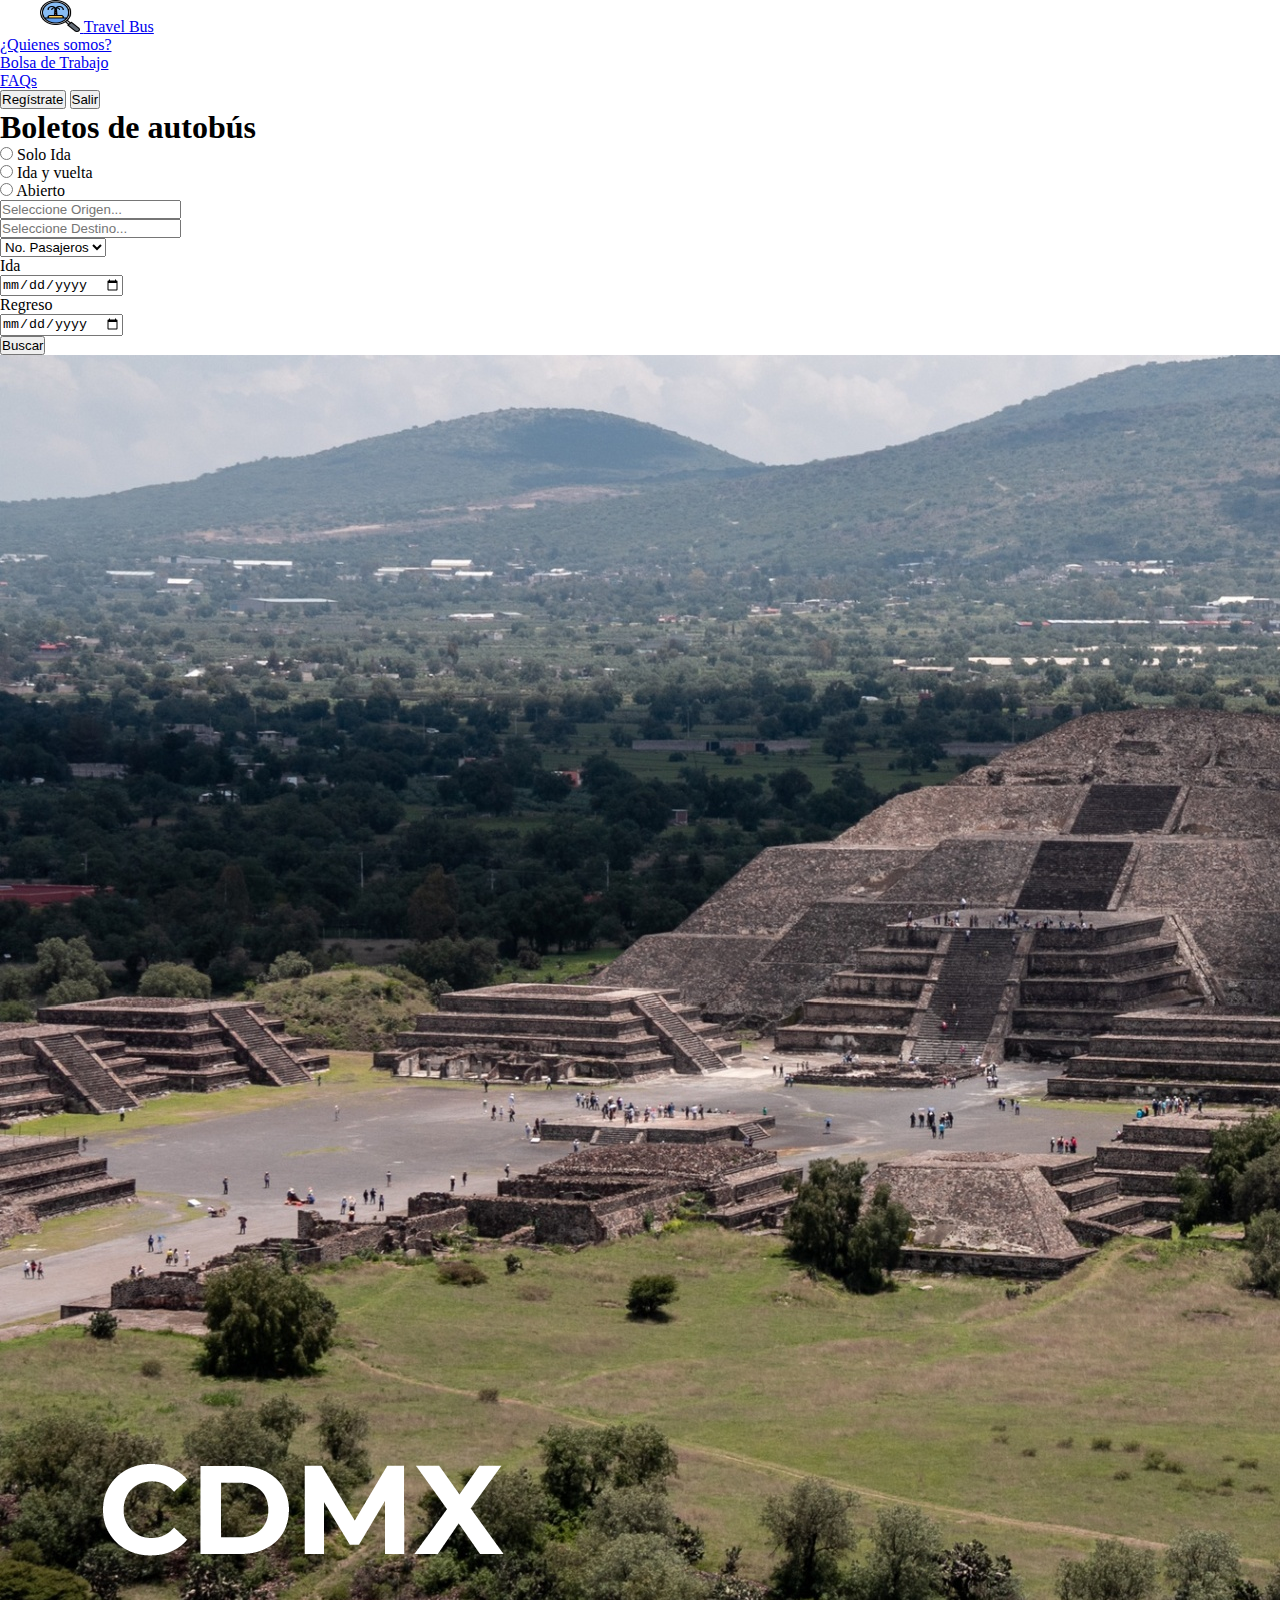
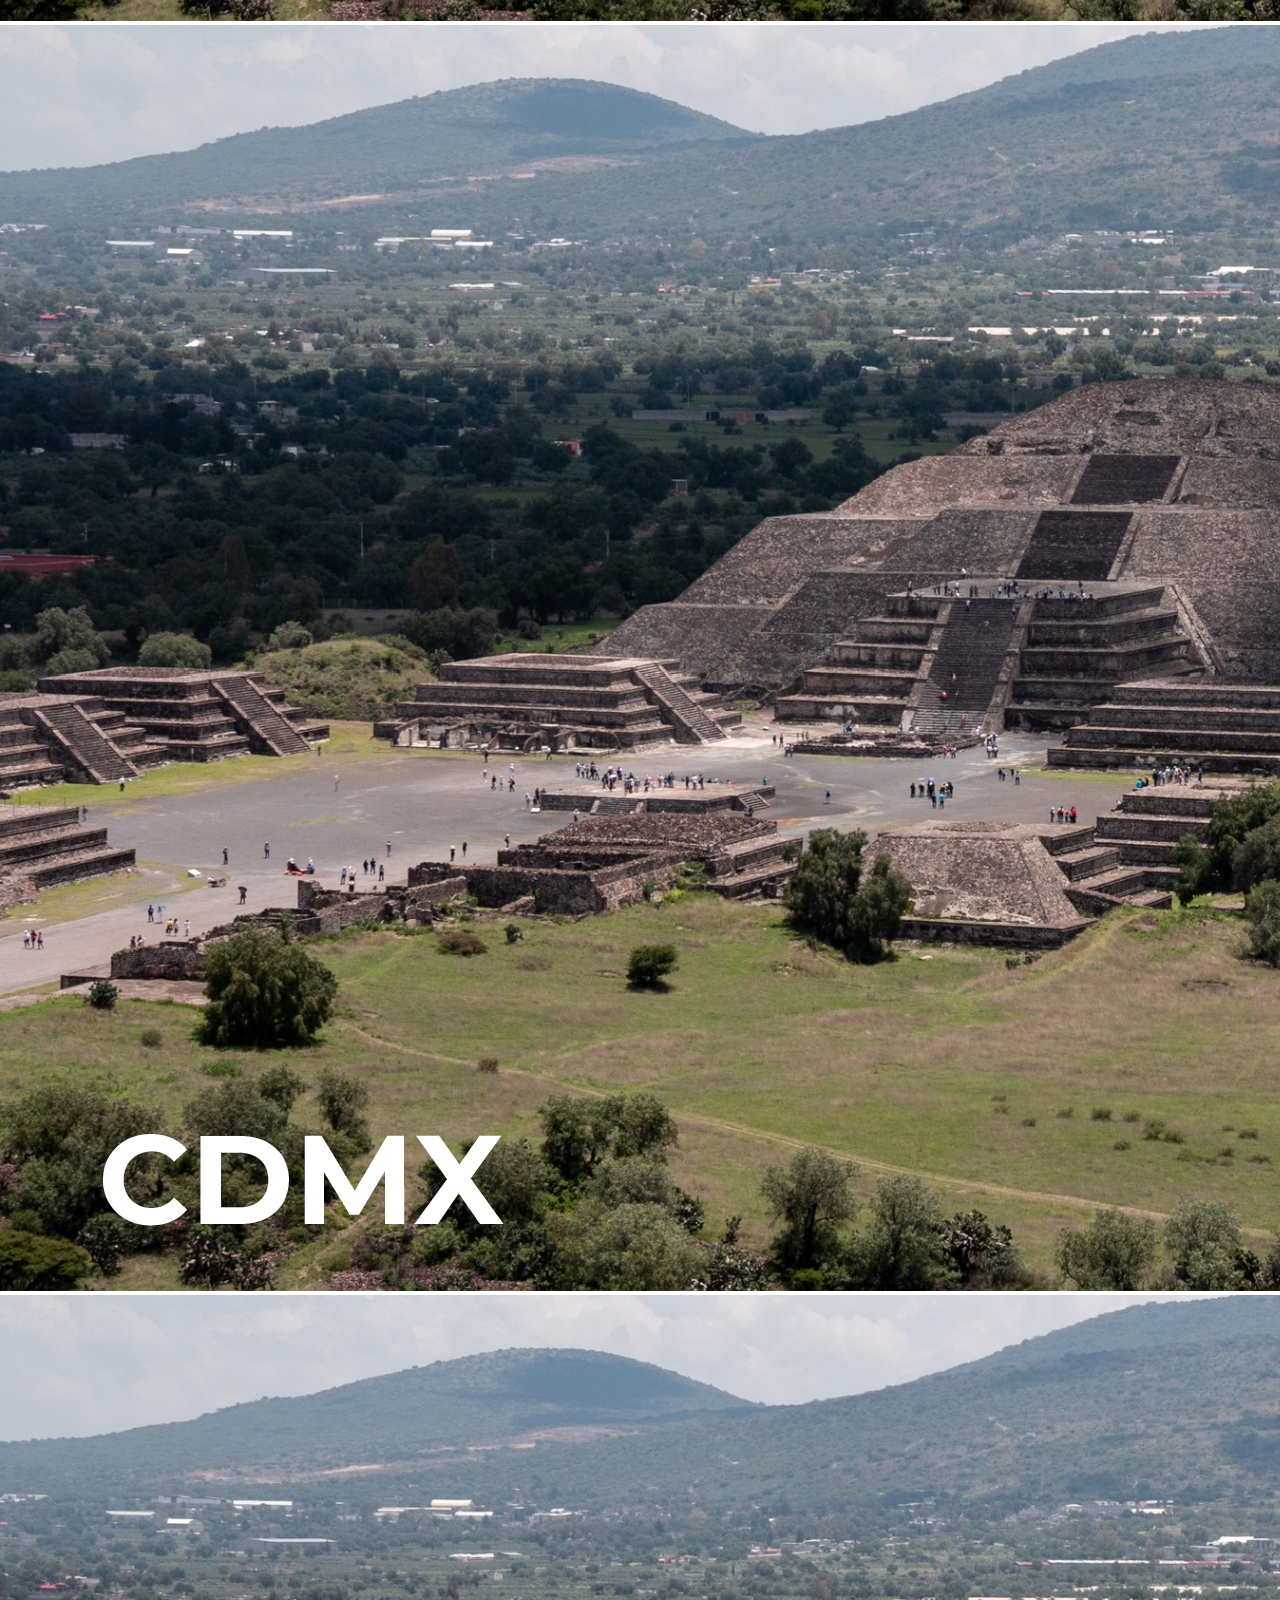
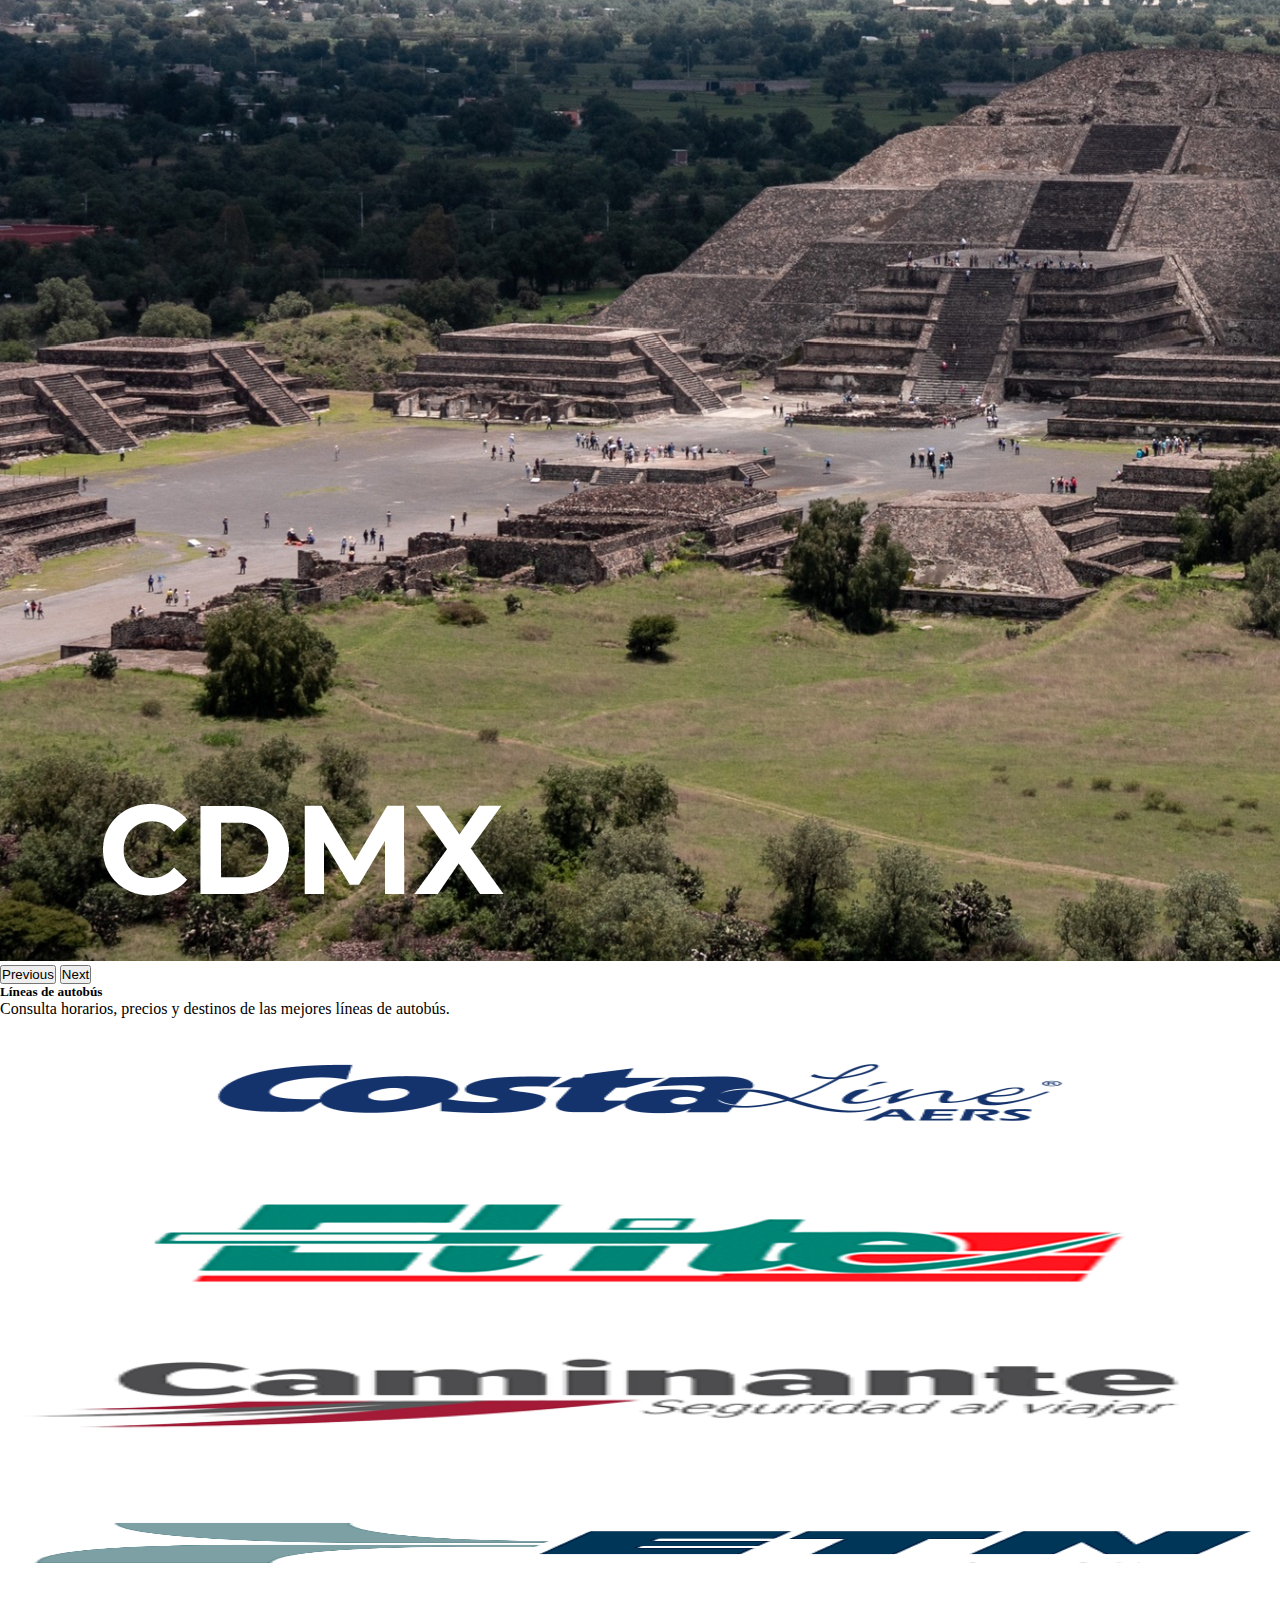
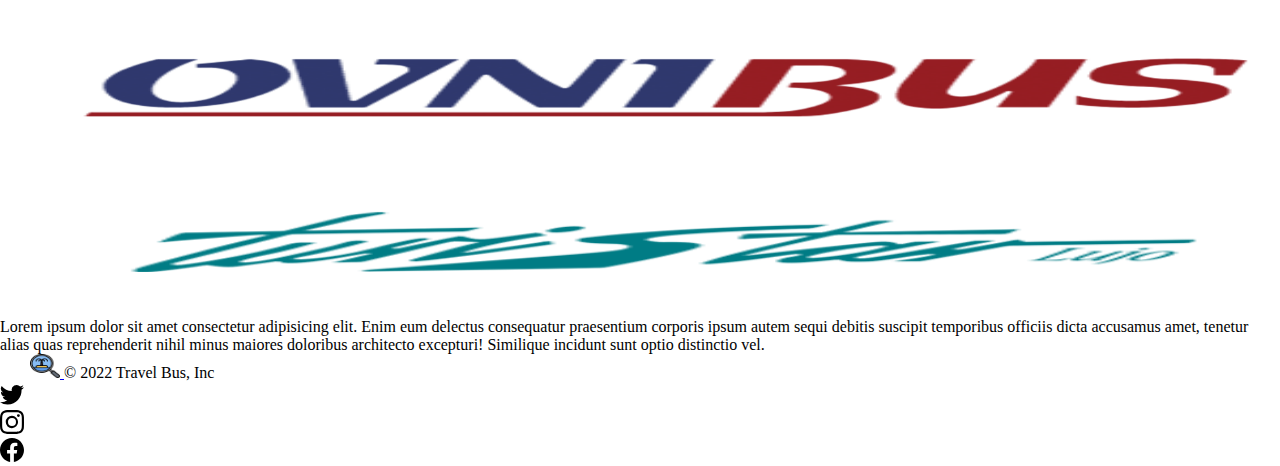
<file: index copy.html>
<!DOCTYPE html>
<html lang="es">
<head>
    <meta charset="UTF-8">
    <meta http-equiv="X-UA-Compatible" content="IE=edge">
    <meta name="viewport" content="width=device-width, initial-scale=1.0">
    <link href="https://cdn.jsdelivr.net/npm/bootstrap@5.1.3/dist/css/bootstrap.min.css" rel="stylesheet" integrity="sha384-1BmE4kWBq78iYhFldvKuhfTAU6auU8tT94WrHftjDbrCEXSU1oBoqyl2QvZ6jIW3" crossorigin="anonymous">
    <link rel="stylesheet" href="./css/style.css">
    <link rel="shortcut icon" href="./assets/iconos/autobus icono.png">
    <link href="https://fonts.googleapis.com/css2?family=Englebert&display=swap" rel="stylesheet">
    <link href="https://fonts.googleapis.com/css2?family=Pacifico&family=Quicksand&display=swap" rel="stylesheet">
    <title>Travel Bus</title>
</head>
<body>
    <svg xmlns="http://www.w3.org/2000/svg" style="display: none;">
        <symbol id="bootstrap" viewBox="0 0 118 94">
          <title>Bootstrap</title>
          <path fill-rule="evenodd" clip-rule="evenodd" d="M24.509 0c-6.733 0-11.715 5.893-11.492 12.284.214 6.14-.064 14.092-2.066 20.577C8.943 39.365 5.547 43.485 0 44.014v5.972c5.547.529 8.943 4.649 10.951 11.153 2.002 6.485 2.28 14.437 2.066 20.577C12.794 88.106 17.776 94 24.51 94H93.5c6.733 0 11.714-5.893 11.491-12.284-.214-6.14.064-14.092 2.066-20.577 2.009-6.504 5.396-10.624 10.943-11.153v-5.972c-5.547-.529-8.934-4.649-10.943-11.153-2.002-6.484-2.28-14.437-2.066-20.577C105.214 5.894 100.233 0 93.5 0H24.508zM80 57.863C80 66.663 73.436 72 62.543 72H44a2 2 0 01-2-2V24a2 2 0 012-2h18.437c9.083 0 15.044 4.92 15.044 12.474 0 5.302-4.01 10.049-9.119 10.88v.277C75.317 46.394 80 51.21 80 57.863zM60.521 28.34H49.948v14.934h8.905c6.884 0 10.68-2.772 10.68-7.727 0-4.643-3.264-7.207-9.012-7.207zM49.948 49.2v16.458H60.91c7.167 0 10.964-2.876 10.964-8.281 0-5.406-3.903-8.178-11.425-8.178H49.948z"></path>
        </symbol>
        <symbol id="facebook" viewBox="0 0 16 16">
          <path d="M16 8.049c0-4.446-3.582-8.05-8-8.05C3.58 0-.002 3.603-.002 8.05c0 4.017 2.926 7.347 6.75 7.951v-5.625h-2.03V8.05H6.75V6.275c0-2.017 1.195-3.131 3.022-3.131.876 0 1.791.157 1.791.157v1.98h-1.009c-.993 0-1.303.621-1.303 1.258v1.51h2.218l-.354 2.326H9.25V16c3.824-.604 6.75-3.934 6.75-7.951z"/>
        </symbol>
        <symbol id="instagram" viewBox="0 0 16 16">
            <path d="M8 0C5.829 0 5.556.01 4.703.048 3.85.088 3.269.222 2.76.42a3.917 3.917 0 0 0-1.417.923A3.927 3.927 0 0 0 .42 2.76C.222 3.268.087 3.85.048 4.7.01 5.555 0 5.827 0 8.001c0 2.172.01 2.444.048 3.297.04.852.174 1.433.372 1.942.205.526.478.972.923 1.417.444.445.89.719 1.416.923.51.198 1.09.333 1.942.372C5.555 15.99 5.827 16 8 16s2.444-.01 3.298-.048c.851-.04 1.434-.174 1.943-.372a3.916 3.916 0 0 0 1.416-.923c.445-.445.718-.891.923-1.417.197-.509.332-1.09.372-1.942C15.99 10.445 16 10.173 16 8s-.01-2.445-.048-3.299c-.04-.851-.175-1.433-.372-1.941a3.926 3.926 0 0 0-.923-1.417A3.911 3.911 0 0 0 13.24.42c-.51-.198-1.092-.333-1.943-.372C10.443.01 10.172 0 7.998 0h.003zm-.717 1.442h.718c2.136 0 2.389.007 3.232.046.78.035 1.204.166 1.486.275.373.145.64.319.92.599.28.28.453.546.598.92.11.281.24.705.275 1.485.039.843.047 1.096.047 3.231s-.008 2.389-.047 3.232c-.035.78-.166 1.203-.275 1.485a2.47 2.47 0 0 1-.599.919c-.28.28-.546.453-.92.598-.28.11-.704.24-1.485.276-.843.038-1.096.047-3.232.047s-2.39-.009-3.233-.047c-.78-.036-1.203-.166-1.485-.276a2.478 2.478 0 0 1-.92-.598 2.48 2.48 0 0 1-.6-.92c-.109-.281-.24-.705-.275-1.485-.038-.843-.046-1.096-.046-3.233 0-2.136.008-2.388.046-3.231.036-.78.166-1.204.276-1.486.145-.373.319-.64.599-.92.28-.28.546-.453.92-.598.282-.11.705-.24 1.485-.276.738-.034 1.024-.044 2.515-.045v.002zm4.988 1.328a.96.96 0 1 0 0 1.92.96.96 0 0 0 0-1.92zm-4.27 1.122a4.109 4.109 0 1 0 0 8.217 4.109 4.109 0 0 0 0-8.217zm0 1.441a2.667 2.667 0 1 1 0 5.334 2.667 2.667 0 0 1 0-5.334z"/>
        </symbol>
        <symbol id="twitter" viewBox="0 0 16 16">
          <path d="M5.026 15c6.038 0 9.341-5.003 9.341-9.334 0-.14 0-.282-.006-.422A6.685 6.685 0 0 0 16 3.542a6.658 6.658 0 0 1-1.889.518 3.301 3.301 0 0 0 1.447-1.817 6.533 6.533 0 0 1-2.087.793A3.286 3.286 0 0 0 7.875 6.03a9.325 9.325 0 0 1-6.767-3.429 3.289 3.289 0 0 0 1.018 4.382A3.323 3.323 0 0 1 .64 6.575v.045a3.288 3.288 0 0 0 2.632 3.218 3.203 3.203 0 0 1-.865.115 3.23 3.23 0 0 1-.614-.057 3.283 3.283 0 0 0 3.067 2.277A6.588 6.588 0 0 1 .78 13.58a6.32 6.32 0 0 1-.78-.045A9.344 9.344 0 0 0 5.026 15z"/>
        </symbol>
      </svg>
    <div class="container">
        <div class="row">
            <header class="col-12 col-md-12 d-flex flex-wrap align-items-center justify-content-center justify-content-md-between py-3 mb-4 border-bottom">
                    <a href="./index copy.html" class="d-flex align-items-center col-md-3 mb-2 mb-md-0 text-dark text-decoration-none">
                    <svg class="bi me-2" width="40" height="32" role="img" aria-label="Bootstrap"><img src="./assets/iconos/logo.png" alt="Travel Bus" width="40" height="32"></svg>
                    <span class="fs-4">Travel Bus</span>
                    </a>
      
                <ul class="nav col-12 col-md-auto mb-2 justify-content-center mb-md-0">
                    <li><a href="#" class="nav-link px-2 link-secondary">¿Quienes somos?</a></li>
                    <li><a href="#" class="nav-link px-2 link-dark">Bolsa de Trabajo</a></li>
                    <li><a href="#" class="nav-link px-2 link-dark">FAQs</a></l>
                </ul>
      
                <div class="col-md-3 text-end">
                    <a href="./page/Iniciar Sesion.html"><button type="button" class="btn btn-outline-primary me-2">Regístrate</button></a>
                    <button type="button" class="btn btn-primary">Salir</button>
                </div>
            </header>
            <nav class="col-12 col-md-12 p-3 mb-2 bg-secondary bg-opacity-10 rounded-3">
                <h1 class="h5 text-primary">Boletos de autobús</h1>
                <div class="my-1">
                    <div class="form-check form-check-inline">
                        <input class="form-check-input" type="radio" name="flexRadioDefault" id="flexRadioDefault1">
                        <label class="form-check-label" for="flexRadioDefault1">
                          Solo Ida
                        </label>
                    </div>
                    <div class="form-check form-check-inline">
                        <input class="form-check-input" type="radio" name="flexRadioDefault" id="flexRadioDefault1">
                        <label class="form-check-label" for="flexRadioDefault1">
                          Ida y vuelta
                        </label>
                    </div>
                    <div class="form-check form-check-inline">
                        <input class="form-check-input" type="radio" name="flexRadioDefault" id="flexRadioDefault1">
                        <label class="form-check-label" for="flexRadioDefault1">
                          Abierto
                        </label>
                    </div>
                </div>
                <div class="container d-flex justify-content-center flex-column">
                    <div class="row my-1">
                        <div class="col-12 my-1 col-md-4">
                            <input class="form-control form-control-sm" list="datalistOptions" id="exampleDataList" placeholder="Seleccione Origen...">
                            <datalist id="datalistOptions">
                            <option value="San Francisco">
                            <option value="New York">
                            <option value="Seattle">
                            <option value="Los Angeles">
                            <option value="Chicago">
                            </datalist>
                        </div>
                        <div class="col-12 my-1 col-md-4">
                            <input class="form-control form-control-sm" list="datalistOptions" id="exampleDataList" placeholder="Seleccione Destino...">
                            <datalist id="datalistOptions">
                            <option value="San Francisco">
                            <option value="New York">
                            <option value="Seattle">
                            <option value="Los Angeles">
                            <option value="Chicago">
                            </datalist>
                        </div>
                        <div class="col-12 my-1 col-md-4">
                            <select class="form-select form-select-sm" aria-label=".form-select-sm example">
                            <option selected>No. Pasajeros</option>
                            <option value="1">1</option>
                            <option value="2">2</option>
                            <option value="3">3</option>
                            <option value="3">4</option>
                            <option value="3">5</option>
                            </select>
                        </div>
                        <div class="col-3 my-1 col-md-1">
                            <label for="dia" class="col-form-label col-form-label-sm">Ida</label>
                        </div>
                        <div class="col-9 my-1 col-md-2">
                            <input type="date" id="dia" class="form-control form-control-sm">
                        </div>
                        <div class="col-3 my-1 col-md-1">
                            <label for="regreso" class="col-form-label col-form-label-sm">Regreso</label>
                        </div>
                        <div class="col-9 my-1 col-md-2">
                            <input type="date" id="regreso" class="form-control form-control-sm">
                        </div>
                        <div class="col-12 my-1 col-md-6 d-flex justify-content-end">
                            <a href="./page/lineatobuses.html"><button type="submit" class="btn btn-sm btn-secondary">Buscar</button></a>
                        </div>
                    </div>
                </div>
            </nav>
            <main class="col-12 col-md-8">
                <div class="container">
                    <div class="row">
                      <div class="col-12 my-1 col-md-12">
                        <div id="carouselExampleControls" class="carousel slide" data-bs-ride="carousel">
                            <div class="carousel-inner">
                              <div class="carousel-item active">
                                <img src="./assets/imagenes/CDMX.png" class="d-block w-100 rounded-3" alt="Mexico">
                              </div>
                              <div class="carousel-item">
                                <img src="./assets/imagenes/CDMX.png" class="d-block w-100 rounded-3" alt="Mexico">
                              </div>
                              <div class="carousel-item">
                                <img src="./assets/imagenes/CDMX.png" class="d-block w-100 rounded-3" alt="Mexico">
                              </div>
                            </div>
                            <button class="carousel-control-prev" type="button" data-bs-target="#carouselExampleControls" data-bs-slide="prev">
                              <span class="carousel-control-prev-icon" aria-hidden="true"></span>
                              <span class="visually-hidden">Previous</span>
                            </button>
                            <button class="carousel-control-next" type="button" data-bs-target="#carouselExampleControls" data-bs-slide="next">
                              <span class="carousel-control-next-icon" aria-hidden="true"></span>
                              <span class="visually-hidden">Next</span>
                            </button>
                        </div>    
                      </div>
                      <div class="col-12 my-1 col-md-12">
                        <div class="container d-flex flex-column">
                            <h5 class="text-dark rounded-3 bg-info text-dark bg-opacity-25 w-100 text-center">Líneas de autobús</h5>
                            <p class="text-dark text-center ">Consulta horarios, precios y destinos de las mejores líneas de autobús.</p>
                            <div class="row">
                              <div class="col" style="height: 150px;">
                                <img src="./assets/iconos/e1_costa.png" class="img-fluid mh-100" style="width: 100%; height: 150px;" alt="Costa Line">
                              </div>
                              <div class="col"style="height: 150px;">
                                <img src="./assets/iconos/elite.png"" class="img-fluid mh-100" style="width: 100%; height: 150px;" alt="Elite">
                              </div>
                              <div class="col"style="height: 150px;">
                                <img src="./assets/iconos/logo-autobuses-caminante.png"" class="img-fluid mh-100" style="width: 100%; height: 150px;" alt="Caminantes">
                              </div>
                            </div>
                            <div class="row">
                              <div class="col"style="height: 150px;">
                                <img src="./assets/iconos/logo-etn.png"" class="img-fluid mh-100" style="width: 100%; height: 150px;" alt="ETN">
                              </div>
                              <div class="col"style="height: 150px;">
                                <img src="./assets/iconos/ovnibus.png"" class="img-fluid mh-100" style="width: 100%; height: 150px;" alt="Ovnibus">
                              </div>
                              <div class="col"style="height: 150px;">
                                <img src="./assets/iconos/turistar-b.png" class="img-fluid mh-100" style="width: 100%; height: 150px;" alt="Turistar">
                              </div>
                            </div>
                          </div>
                      </div>
                    </div>
                </div>
            </main>
            <aside class="col-12 col-md-4">
                <p>Lorem ipsum dolor sit amet consectetur adipisicing elit. Enim eum delectus consequatur praesentium corporis ipsum autem sequi debitis suscipit temporibus officiis dicta accusamus amet, tenetur alias quas reprehenderit nihil minus maiores doloribus architecto excepturi! Similique incidunt sunt optio distinctio vel.</p>
            </aside>
        </div>
    </div>
    <footer class="container">
        <div class="d-flex flex-wrap justify-content-between align-items-center py-3 my-4 border-top">
            <div class="col-md-4 d-flex align-items-center">
            <a href="/" class="mb-3 me-2 mb-md-0 text-muted text-decoration-none lh-1">
                <svg class="bi" width="30" height="24"><img src="./assets/iconos/logo.png" alt="Travel Bus" width="30" height="24"></svg>
            </a>
            <span class="text-muted">&copy; 2022 Travel Bus, Inc</span>
            </div>
            <ul class="nav col-md-4 justify-content-end list-unstyled d-flex">
            <li class="ms-3"><a class="text-muted" href="https://twitter.com/" target="_blank"><svg class="bi" width="24" height="24"><use xlink:href="#twitter"/></svg></a></li>
            <li class="ms-3"><a class="text-muted" href="https://www.instagram.com/?hl=es" target="_blank"><svg class="bi" width="24" height="24"><use xlink:href="#instagram"/></svg></a></li>
            <li class="ms-3"><a class="text-muted" href="https://es-la.facebook.com/" target="_blank"><svg class="bi" width="24" height="24"><use xlink:href="#facebook"/></svg></a></li>
            </ul>
        </div>
    </footer>
    <script src="https://cdn.jsdelivr.net/npm/@popperjs/core@2.10.2/dist/umd/popper.min.js" integrity="sha384-7+zCNj/IqJ95wo16oMtfsKbZ9ccEh31eOz1HGyDuCQ6wgnyJNSYdrPa03rtR1zdB" crossorigin="anonymous"></script>
    <script src="https://cdn.jsdelivr.net/npm/bootstrap@5.1.3/dist/js/bootstrap.min.js" integrity="sha384-QJHtvGhmr9XOIpI6YVutG+2QOK9T+ZnN4kzFN1RtK3zEFEIsxhlmWl5/YESvpZ13" crossorigin="anonymous"></script>
</body>
</html>
</file>
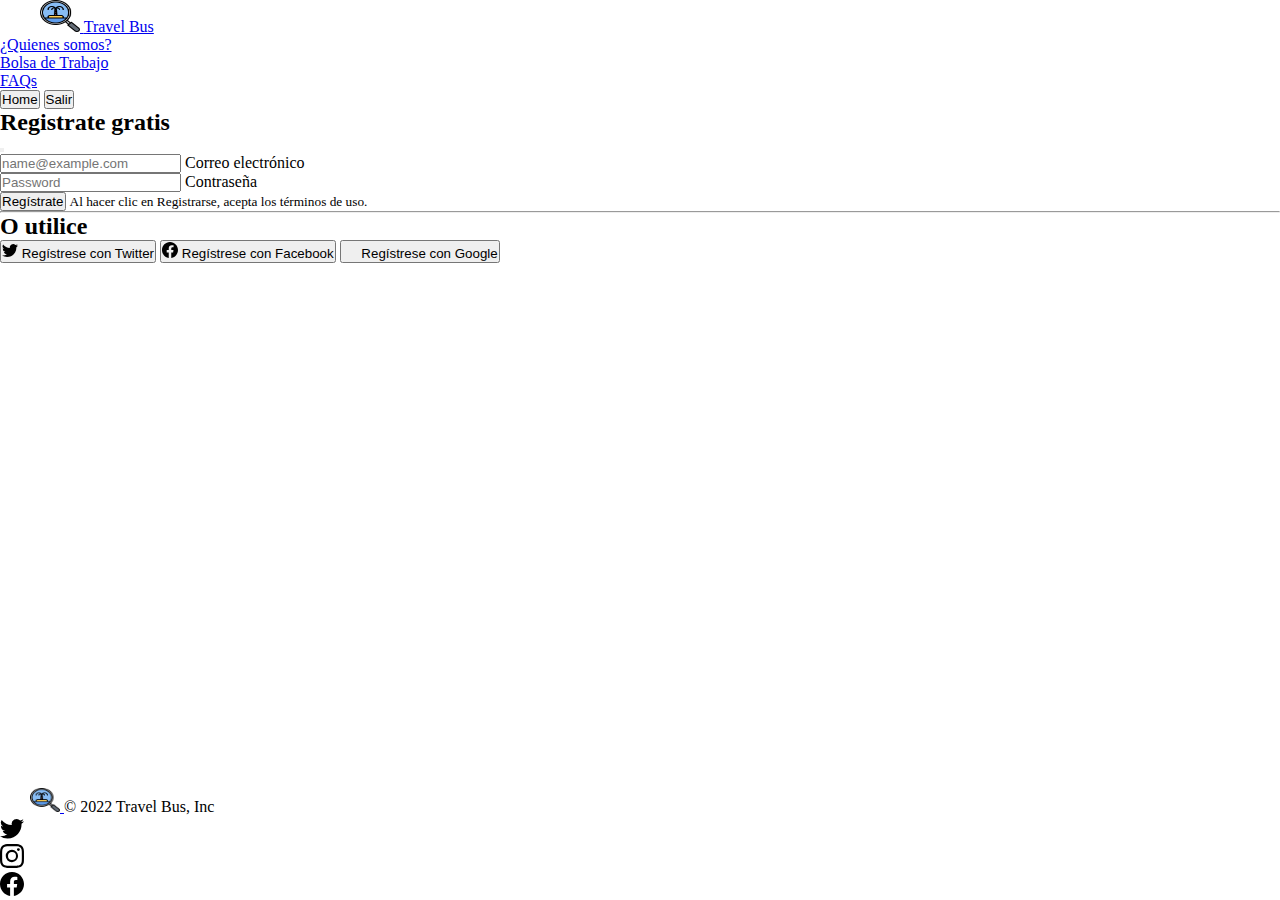
<file: page/Iniciar Sesion.html>
<!DOCTYPE html>
<html lang="es">
<head>
    <meta charset="UTF-8">
    <meta http-equiv="X-UA-Compatible" content="IE=edge">
    <meta name="viewport" content="width=device-width, initial-scale=1.0">
    <link href="https://cdn.jsdelivr.net/npm/bootstrap@5.1.3/dist/css/bootstrap.min.css" rel="stylesheet" integrity="sha384-1BmE4kWBq78iYhFldvKuhfTAU6auU8tT94WrHftjDbrCEXSU1oBoqyl2QvZ6jIW3" crossorigin="anonymous">
    <link rel="stylesheet" href="../css/style.css">
    <link rel="shortcut icon" href="../assets/iconos/autobus icono.png">
    <link href="https://fonts.googleapis.com/css2?family=Englebert&display=swap" rel="stylesheet">
    <link href="https://fonts.googleapis.com/css2?family=Pacifico&family=Quicksand&display=swap" rel="stylesheet">
    <title>Travel Bus - Inicio de Sesión</title>
</head>
<body>
    <svg xmlns="http://www.w3.org/2000/svg" style="display: none;">
        <symbol id="bootstrap" viewBox="0 0 118 94">
          <title>Bootstrap</title>
          <path fill-rule="evenodd" clip-rule="evenodd" d="M24.509 0c-6.733 0-11.715 5.893-11.492 12.284.214 6.14-.064 14.092-2.066 20.577C8.943 39.365 5.547 43.485 0 44.014v5.972c5.547.529 8.943 4.649 10.951 11.153 2.002 6.485 2.28 14.437 2.066 20.577C12.794 88.106 17.776 94 24.51 94H93.5c6.733 0 11.714-5.893 11.491-12.284-.214-6.14.064-14.092 2.066-20.577 2.009-6.504 5.396-10.624 10.943-11.153v-5.972c-5.547-.529-8.934-4.649-10.943-11.153-2.002-6.484-2.28-14.437-2.066-20.577C105.214 5.894 100.233 0 93.5 0H24.508zM80 57.863C80 66.663 73.436 72 62.543 72H44a2 2 0 01-2-2V24a2 2 0 012-2h18.437c9.083 0 15.044 4.92 15.044 12.474 0 5.302-4.01 10.049-9.119 10.88v.277C75.317 46.394 80 51.21 80 57.863zM60.521 28.34H49.948v14.934h8.905c6.884 0 10.68-2.772 10.68-7.727 0-4.643-3.264-7.207-9.012-7.207zM49.948 49.2v16.458H60.91c7.167 0 10.964-2.876 10.964-8.281 0-5.406-3.903-8.178-11.425-8.178H49.948z"></path>
        </symbol>
        <symbol id="facebook" viewBox="0 0 16 16">
          <path d="M16 8.049c0-4.446-3.582-8.05-8-8.05C3.58 0-.002 3.603-.002 8.05c0 4.017 2.926 7.347 6.75 7.951v-5.625h-2.03V8.05H6.75V6.275c0-2.017 1.195-3.131 3.022-3.131.876 0 1.791.157 1.791.157v1.98h-1.009c-.993 0-1.303.621-1.303 1.258v1.51h2.218l-.354 2.326H9.25V16c3.824-.604 6.75-3.934 6.75-7.951z"/>
        </symbol>
        <symbol id="instagram" viewBox="0 0 16 16">
            <path d="M8 0C5.829 0 5.556.01 4.703.048 3.85.088 3.269.222 2.76.42a3.917 3.917 0 0 0-1.417.923A3.927 3.927 0 0 0 .42 2.76C.222 3.268.087 3.85.048 4.7.01 5.555 0 5.827 0 8.001c0 2.172.01 2.444.048 3.297.04.852.174 1.433.372 1.942.205.526.478.972.923 1.417.444.445.89.719 1.416.923.51.198 1.09.333 1.942.372C5.555 15.99 5.827 16 8 16s2.444-.01 3.298-.048c.851-.04 1.434-.174 1.943-.372a3.916 3.916 0 0 0 1.416-.923c.445-.445.718-.891.923-1.417.197-.509.332-1.09.372-1.942C15.99 10.445 16 10.173 16 8s-.01-2.445-.048-3.299c-.04-.851-.175-1.433-.372-1.941a3.926 3.926 0 0 0-.923-1.417A3.911 3.911 0 0 0 13.24.42c-.51-.198-1.092-.333-1.943-.372C10.443.01 10.172 0 7.998 0h.003zm-.717 1.442h.718c2.136 0 2.389.007 3.232.046.78.035 1.204.166 1.486.275.373.145.64.319.92.599.28.28.453.546.598.92.11.281.24.705.275 1.485.039.843.047 1.096.047 3.231s-.008 2.389-.047 3.232c-.035.78-.166 1.203-.275 1.485a2.47 2.47 0 0 1-.599.919c-.28.28-.546.453-.92.598-.28.11-.704.24-1.485.276-.843.038-1.096.047-3.232.047s-2.39-.009-3.233-.047c-.78-.036-1.203-.166-1.485-.276a2.478 2.478 0 0 1-.92-.598 2.48 2.48 0 0 1-.6-.92c-.109-.281-.24-.705-.275-1.485-.038-.843-.046-1.096-.046-3.233 0-2.136.008-2.388.046-3.231.036-.78.166-1.204.276-1.486.145-.373.319-.64.599-.92.28-.28.546-.453.92-.598.282-.11.705-.24 1.485-.276.738-.034 1.024-.044 2.515-.045v.002zm4.988 1.328a.96.96 0 1 0 0 1.92.96.96 0 0 0 0-1.92zm-4.27 1.122a4.109 4.109 0 1 0 0 8.217 4.109 4.109 0 0 0 0-8.217zm0 1.441a2.667 2.667 0 1 1 0 5.334 2.667 2.667 0 0 1 0-5.334z"/>
        </symbol>
        <symbol id="twitter" viewBox="0 0 16 16">
          <path d="M5.026 15c6.038 0 9.341-5.003 9.341-9.334 0-.14 0-.282-.006-.422A6.685 6.685 0 0 0 16 3.542a6.658 6.658 0 0 1-1.889.518 3.301 3.301 0 0 0 1.447-1.817 6.533 6.533 0 0 1-2.087.793A3.286 3.286 0 0 0 7.875 6.03a9.325 9.325 0 0 1-6.767-3.429 3.289 3.289 0 0 0 1.018 4.382A3.323 3.323 0 0 1 .64 6.575v.045a3.288 3.288 0 0 0 2.632 3.218 3.203 3.203 0 0 1-.865.115 3.23 3.23 0 0 1-.614-.057 3.283 3.283 0 0 0 3.067 2.277A6.588 6.588 0 0 1 .78 13.58a6.32 6.32 0 0 1-.78-.045A9.344 9.344 0 0 0 5.026 15z"/>
        </symbol>
      </svg>
    <div class="container">
        <div class="row">
            <header class="col-12 col-md-12 d-flex flex-wrap align-items-center justify-content-center justify-content-md-between py-3 mb-4 border-bottom">
                    <a href="../index copy.html" class="d-flex align-items-center col-md-3 mb-2 mb-md-0 text-dark text-decoration-none">
                    <svg class="bi me-2" width="40" height="32" role="img" aria-label="Bootstrap"><img src="../assets/iconos/logo.png" alt="Travel Bus" width="40" height="32"></svg>
                    <span class="fs-4">Travel Bus</span>
                    </a>
      
                <ul class="nav col-12 col-md-auto mb-2 justify-content-center mb-md-0">
                    <li><a href="#" class="nav-link px-2 link-secondary">¿Quienes somos?</a></li>
                    <li><a href="#" class="nav-link px-2 link-dark">Bolsa de Trabajo</a></li>
                    <li><a href="#" class="nav-link px-2 link-dark">FAQs</a></l>
                </ul>
      
                <div class="col-md-3 text-end">
                    <a href="../index copy.html"><button type="button" class="btn btn-outline-primary me-2">Home</button></a>
                    <button type="button" class="btn btn-primary">Salir</button>
                </div>
            </header>
            <main class="col-12">
                <div class="modal modal-signin position-static d-block bg-light py-5" tabindex="-1" role="dialog" id="modalSignin">
                    <div class="modal-dialog" role="document">
                      <div class="modal-content rounded-5 shadow">
                        <div class="modal-header p-5 pb-4 border-bottom-0">
                          <!-- <h5 class="modal-title">Modal title</h5> -->
                          <h2 class="fw-bold mb-0">Registrate gratis</h2>
                          <button type="button" class="btn-close" data-bs-dismiss="modal" aria-label="Close"></button>
                        </div>
                  
                        <div class="modal-body p-5 pt-0">
                          <form class="">
                            <div class="form-floating mb-3">
                              <input type="email" class="form-control rounded-4" id="floatingInput" placeholder="name@example.com">
                              <label for="floatingInput">Correo electrónico</label>
                            </div>
                            <div class="form-floating mb-3">
                              <input type="password" class="form-control rounded-4" id="floatingPassword" placeholder="Password">
                              <label for="floatingPassword">Contraseña</label>
                            </div>
                            <button class="w-100 mb-2 btn btn-lg rounded-4 btn-primary" type="submit">Regístrate</button>
                            <small class="text-muted">
                                Al hacer clic en Registrarse, acepta los términos de uso.</small>
                            <hr class="my-4">
                            <h2 class="fs-5 fw-bold mb-3">O utilice</h2>
                            <button class="w-100 py-2 mb-2 btn btn-outline-dark rounded-4" type="submit">
                              <svg class="bi me-1" width="16" height="16"><use xlink:href="#twitter"/></svg>
                              Regístrese con  Twitter
                            </button>
                            <button class="w-100 py-2 mb-2 btn btn-outline-primary rounded-4" type="submit">
                              <svg class="bi me-1" width="16" height="16"><use xlink:href="#facebook"/></svg>
                              Regístrese con  Facebook
                            </button>
                            <button class="w-100 py-2 mb-2 btn btn-outline-secondary rounded-4" type="submit">
                              <svg class="bi me-1" width="16" height="16"><use xlink:href="#github"/></svg>
                              Regístrese con  Google
                            </button>
                          </form>
                        </div>
                      </div>
                    </div>
                  </div>
                  
                  <div class="b-example-divider"></div>
            </main>
        </div>
    </div>
    <footer class="container">
        <div class="d-flex flex-wrap justify-content-between align-items-center py-3 my-4 border-top">
            <div class="col-md-4 d-flex align-items-center">
            <a href="/" class="mb-3 me-2 mb-md-0 text-muted text-decoration-none lh-1">
                <svg class="bi" width="30" height="24"><img src="../assets/iconos/logo.png" alt="Travel Bus" width="30" height="24"></svg>
            </a>
            <span class="text-muted">&copy; 2022 Travel Bus, Inc</span>
            </div>
            <ul class="nav col-md-4 justify-content-end list-unstyled d-flex">
            <li class="ms-3"><a class="text-muted" href="https://twitter.com/" target="_blank"><svg class="bi" width="24" height="24"><use xlink:href="#twitter"/></svg></a></li>
            <li class="ms-3"><a class="text-muted" href="https://www.instagram.com/?hl=es" target="_blank"><svg class="bi" width="24" height="24"><use xlink:href="#instagram"/></svg></a></li>
            <li class="ms-3"><a class="text-muted" href="https://es-la.facebook.com/" target="_blank"><svg class="bi" width="24" height="24"><use xlink:href="#facebook"/></svg></a></li>
            </ul>
        </div>
    </footer>
    <script src="https://cdn.jsdelivr.net/npm/@popperjs/core@2.10.2/dist/umd/popper.min.js" integrity="sha384-7+zCNj/IqJ95wo16oMtfsKbZ9ccEh31eOz1HGyDuCQ6wgnyJNSYdrPa03rtR1zdB" crossorigin="anonymous"></script>
    <script src="https://cdn.jsdelivr.net/npm/bootstrap@5.1.3/dist/js/bootstrap.min.js" integrity="sha384-QJHtvGhmr9XOIpI6YVutG+2QOK9T+ZnN4kzFN1RtK3zEFEIsxhlmWl5/YESvpZ13" crossorigin="anonymous"></script>
</body>
</html>
</file>
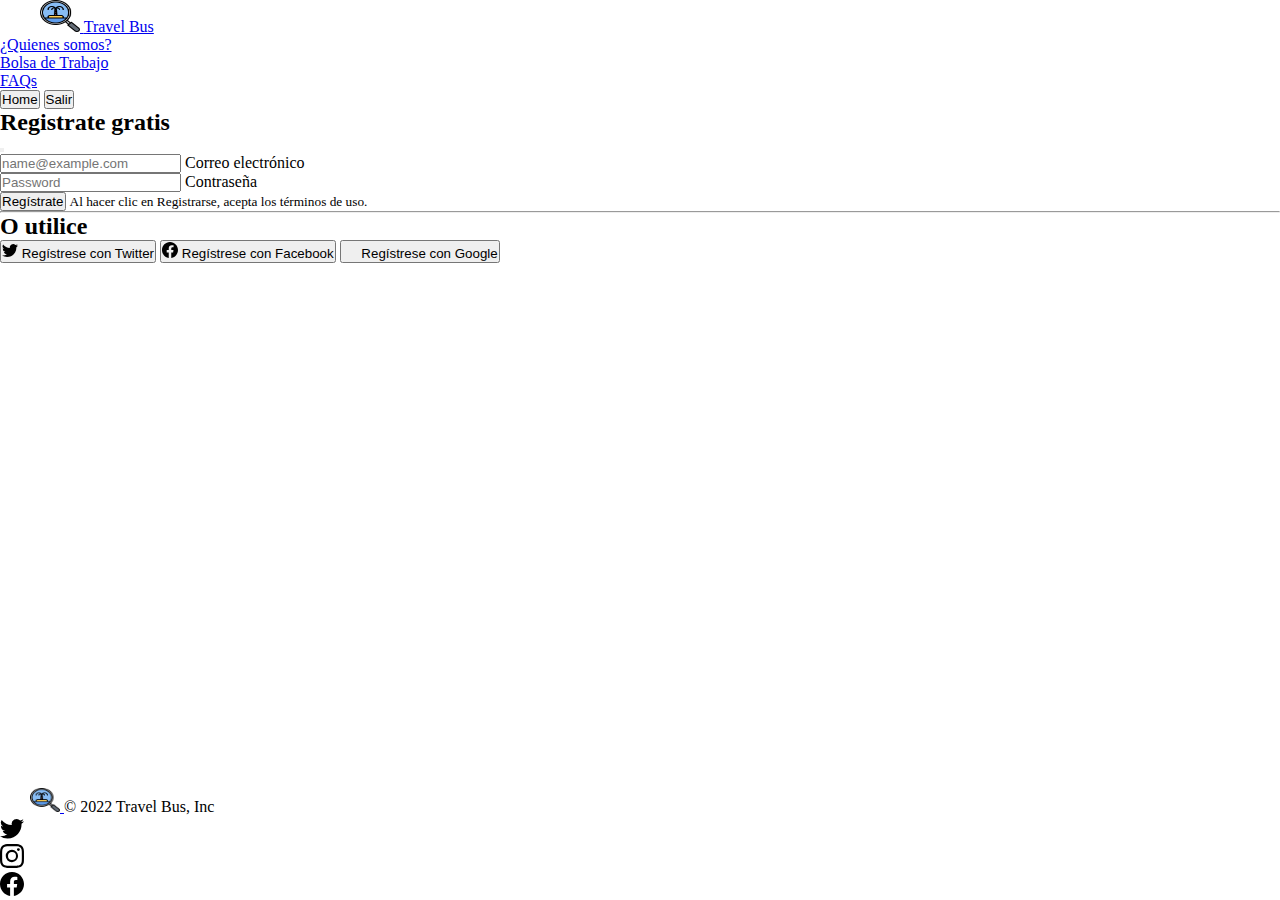
<file: page/Registro.html>
<!DOCTYPE html>
<html lang="es">
<head>
    <meta charset="UTF-8">
    <meta http-equiv="X-UA-Compatible" content="IE=edge">
    <meta name="viewport" content="width=device-width, initial-scale=1.0">
    <link href="https://cdn.jsdelivr.net/npm/bootstrap@5.1.3/dist/css/bootstrap.min.css" rel="stylesheet" integrity="sha384-1BmE4kWBq78iYhFldvKuhfTAU6auU8tT94WrHftjDbrCEXSU1oBoqyl2QvZ6jIW3" crossorigin="anonymous">
    <link rel="stylesheet" href="../css/style.css">
    <link rel="shortcut icon" href="../assets/iconos/autobus icono.png">
    <link href="https://fonts.googleapis.com/css2?family=Englebert&display=swap" rel="stylesheet">
    <link href="https://fonts.googleapis.com/css2?family=Pacifico&family=Quicksand&display=swap" rel="stylesheet">
    <title>Travel Bus - Registro</title>
</head>
<body>
    <svg xmlns="http://www.w3.org/2000/svg" style="display: none;">
        <symbol id="bootstrap" viewBox="0 0 118 94">
          <title>Bootstrap</title>
          <path fill-rule="evenodd" clip-rule="evenodd" d="M24.509 0c-6.733 0-11.715 5.893-11.492 12.284.214 6.14-.064 14.092-2.066 20.577C8.943 39.365 5.547 43.485 0 44.014v5.972c5.547.529 8.943 4.649 10.951 11.153 2.002 6.485 2.28 14.437 2.066 20.577C12.794 88.106 17.776 94 24.51 94H93.5c6.733 0 11.714-5.893 11.491-12.284-.214-6.14.064-14.092 2.066-20.577 2.009-6.504 5.396-10.624 10.943-11.153v-5.972c-5.547-.529-8.934-4.649-10.943-11.153-2.002-6.484-2.28-14.437-2.066-20.577C105.214 5.894 100.233 0 93.5 0H24.508zM80 57.863C80 66.663 73.436 72 62.543 72H44a2 2 0 01-2-2V24a2 2 0 012-2h18.437c9.083 0 15.044 4.92 15.044 12.474 0 5.302-4.01 10.049-9.119 10.88v.277C75.317 46.394 80 51.21 80 57.863zM60.521 28.34H49.948v14.934h8.905c6.884 0 10.68-2.772 10.68-7.727 0-4.643-3.264-7.207-9.012-7.207zM49.948 49.2v16.458H60.91c7.167 0 10.964-2.876 10.964-8.281 0-5.406-3.903-8.178-11.425-8.178H49.948z"></path>
        </symbol>
        <symbol id="facebook" viewBox="0 0 16 16">
          <path d="M16 8.049c0-4.446-3.582-8.05-8-8.05C3.58 0-.002 3.603-.002 8.05c0 4.017 2.926 7.347 6.75 7.951v-5.625h-2.03V8.05H6.75V6.275c0-2.017 1.195-3.131 3.022-3.131.876 0 1.791.157 1.791.157v1.98h-1.009c-.993 0-1.303.621-1.303 1.258v1.51h2.218l-.354 2.326H9.25V16c3.824-.604 6.75-3.934 6.75-7.951z"/>
        </symbol>
        <symbol id="instagram" viewBox="0 0 16 16">
            <path d="M8 0C5.829 0 5.556.01 4.703.048 3.85.088 3.269.222 2.76.42a3.917 3.917 0 0 0-1.417.923A3.927 3.927 0 0 0 .42 2.76C.222 3.268.087 3.85.048 4.7.01 5.555 0 5.827 0 8.001c0 2.172.01 2.444.048 3.297.04.852.174 1.433.372 1.942.205.526.478.972.923 1.417.444.445.89.719 1.416.923.51.198 1.09.333 1.942.372C5.555 15.99 5.827 16 8 16s2.444-.01 3.298-.048c.851-.04 1.434-.174 1.943-.372a3.916 3.916 0 0 0 1.416-.923c.445-.445.718-.891.923-1.417.197-.509.332-1.09.372-1.942C15.99 10.445 16 10.173 16 8s-.01-2.445-.048-3.299c-.04-.851-.175-1.433-.372-1.941a3.926 3.926 0 0 0-.923-1.417A3.911 3.911 0 0 0 13.24.42c-.51-.198-1.092-.333-1.943-.372C10.443.01 10.172 0 7.998 0h.003zm-.717 1.442h.718c2.136 0 2.389.007 3.232.046.78.035 1.204.166 1.486.275.373.145.64.319.92.599.28.28.453.546.598.92.11.281.24.705.275 1.485.039.843.047 1.096.047 3.231s-.008 2.389-.047 3.232c-.035.78-.166 1.203-.275 1.485a2.47 2.47 0 0 1-.599.919c-.28.28-.546.453-.92.598-.28.11-.704.24-1.485.276-.843.038-1.096.047-3.232.047s-2.39-.009-3.233-.047c-.78-.036-1.203-.166-1.485-.276a2.478 2.478 0 0 1-.92-.598 2.48 2.48 0 0 1-.6-.92c-.109-.281-.24-.705-.275-1.485-.038-.843-.046-1.096-.046-3.233 0-2.136.008-2.388.046-3.231.036-.78.166-1.204.276-1.486.145-.373.319-.64.599-.92.28-.28.546-.453.92-.598.282-.11.705-.24 1.485-.276.738-.034 1.024-.044 2.515-.045v.002zm4.988 1.328a.96.96 0 1 0 0 1.92.96.96 0 0 0 0-1.92zm-4.27 1.122a4.109 4.109 0 1 0 0 8.217 4.109 4.109 0 0 0 0-8.217zm0 1.441a2.667 2.667 0 1 1 0 5.334 2.667 2.667 0 0 1 0-5.334z"/>
        </symbol>
        <symbol id="twitter" viewBox="0 0 16 16">
          <path d="M5.026 15c6.038 0 9.341-5.003 9.341-9.334 0-.14 0-.282-.006-.422A6.685 6.685 0 0 0 16 3.542a6.658 6.658 0 0 1-1.889.518 3.301 3.301 0 0 0 1.447-1.817 6.533 6.533 0 0 1-2.087.793A3.286 3.286 0 0 0 7.875 6.03a9.325 9.325 0 0 1-6.767-3.429 3.289 3.289 0 0 0 1.018 4.382A3.323 3.323 0 0 1 .64 6.575v.045a3.288 3.288 0 0 0 2.632 3.218 3.203 3.203 0 0 1-.865.115 3.23 3.23 0 0 1-.614-.057 3.283 3.283 0 0 0 3.067 2.277A6.588 6.588 0 0 1 .78 13.58a6.32 6.32 0 0 1-.78-.045A9.344 9.344 0 0 0 5.026 15z"/>
        </symbol>
      </svg>
    <div class="container">
        <div class="row">
            <header class="col-12 col-md-12 d-flex flex-wrap align-items-center justify-content-center justify-content-md-between py-3 mb-4 border-bottom">
                    <a href="../index.html" id="logo" class="d-flex align-items-center col-md-3 mb-2 mb-md-0 text-dark text-decoration-none">
                    <svg class="bi me-2" width="40" height="32" role="img" aria-label="Bootstrap"><img src="../assets/iconos/logo.png" alt="Travel Bus" width="40" height="32"></svg>
                    <span class="fs-4">Travel Bus</span>
                    </a>
      
                <ul class="nav col-12 col-md-auto mb-2 justify-content-center mb-md-0">
                    <li><a href="#" class="nav-link px-2 link-secondary">¿Quienes somos?</a></li>
                    <li><a href="#" class="nav-link px-2 link-dark">Bolsa de Trabajo</a></li>
                    <li><a href="#" class="nav-link px-2 link-dark">FAQs</a></l>
                </ul>
      
                <div class="col-md-3 text-end">
                    <a href="../index.html"><button type="button" class="btn btn-outline-primary me-2">Home</button></a>
                    <button type="button" class="btn btn-primary">Salir</button>
                </div>
            </header>
            <main class="col-12">
                <div class="modal modal-signin position-static d-block bg-light py-5" tabindex="-1" role="dialog" id="modalSignin">
                    <div class="modal-dialog" role="document">
                      <div class="modal-content rounded-5 shadow">
                        <div class="modal-header p-5 pb-4 border-bottom-0">
                          <h2 class="fw-bold mb-0">Registrate gratis</h2>
                          <button type="button" class="btn-close" data-bs-dismiss="modal" aria-label="Close"></button>
                        </div>
                  
                        <div class="modal-body p-5 pt-0">
                          <form class="">
                            <div class="form-floating mb-3">
                              <input type="email" class="form-control rounded-4" id="floatingInput" placeholder="name@example.com">
                              <label for="floatingInput">Correo electrónico</label>
                            </div>
                            <div class="form-floating mb-3">
                              <input type="password" class="form-control rounded-4" id="floatingPassword" placeholder="Password">
                              <label for="floatingPassword">Contraseña</label>
                            </div>
                            <button class="w-100 mb-2 btn btn-lg rounded-4 btn-primary" type="submit">Regístrate</button>
                            <small class="text-muted">
                                Al hacer clic en Registrarse, acepta los términos de uso.</small>
                            <hr class="my-4">
                            <h2 class="fs-5 fw-bold mb-3">O utilice</h2>
                            <button class="w-100 py-2 mb-2 btn btn-outline-dark rounded-4" type="submit">
                              <svg class="bi me-1" width="16" height="16"><use xlink:href="#twitter"/></svg>
                              Regístrese con  Twitter
                            </button>
                            <button class="w-100 py-2 mb-2 btn btn-outline-dark rounded-4" type="submit">
                              <svg class="bi me-1" width="16" height="16"><use xlink:href="#facebook"/></svg>
                              Regístrese con  Facebook
                            </button>
                            <button class="w-100 py-2 mb-2 btn btn-outline-dark rounded-4" type="submit">
                              <svg class="bi me-1" width="16" height="16"><use xlink:href="#github"/></svg>
                              Regístrese con  Google
                            </button>
                          </form>
                        </div>
                      </div>
                    </div>
                  </div>
                  
                  <div class="b-example-divider"></div>
            </main>
        </div>
    </div>
    <footer class="container">
        <div class="d-flex flex-wrap justify-content-between align-items-center py-3 my-4 border-top">
            <div class="col-md-4 d-flex align-items-center">
            <a href="../index.html" class="mb-3 me-2 mb-md-0 text-muted text-decoration-none lh-1">
                <svg class="bi" width="30" height="24"><img src="../assets/iconos/logo.png" alt="Travel Bus" width="30" height="24"></svg>
            </a>
            <span class="text-muted">&copy; 2022 Travel Bus, Inc</span>
            </div>
            <ul class="nav col-md-4 justify-content-end list-unstyled d-flex">
            <li class="ms-3"><a class="text-muted" href="https://twitter.com/" target="_blank"><svg class="bi" width="24" height="24"><use xlink:href="#twitter"/></svg></a></li>
            <li class="ms-3"><a class="text-muted" href="https://www.instagram.com/?hl=es" target="_blank"><svg class="bi" width="24" height="24"><use xlink:href="#instagram"/></svg></a></li>
            <li class="ms-3"><a class="text-muted" href="https://es-la.facebook.com/" target="_blank"><svg class="bi" width="24" height="24"><use xlink:href="#facebook"/></svg></a></li>
            </ul>
        </div>
    </footer>
    <script src="https://cdn.jsdelivr.net/npm/@popperjs/core@2.10.2/dist/umd/popper.min.js" integrity="sha384-7+zCNj/IqJ95wo16oMtfsKbZ9ccEh31eOz1HGyDuCQ6wgnyJNSYdrPa03rtR1zdB" crossorigin="anonymous"></script>
    <script src="https://cdn.jsdelivr.net/npm/bootstrap@5.1.3/dist/js/bootstrap.min.js" integrity="sha384-QJHtvGhmr9XOIpI6YVutG+2QOK9T+ZnN4kzFN1RtK3zEFEIsxhlmWl5/YESvpZ13" crossorigin="anonymous"></script>
</body>
</html>
</file>
<file: css/style.css>
*{
    margin: 0;
    padding: 0;
    box-sizing: border-box;
}
body{
    display: flex;
    flex-direction: column;
    min-height: 100vh;
}

footer{
    bottom: 0;
    margin-top: auto;
}

#logo{
    -webkit-animation: rotate-in-ver 0.5s cubic-bezier(0.250, 0.460, 0.450, 0.940) both;
	        animation: rotate-in-ver 0.5s cubic-bezier(0.250, 0.460, 0.450, 0.940) both;
}
@-webkit-keyframes rotate-in-ver {
    0% {
      -webkit-transform: rotateY(-360deg);
              transform: rotateY(-360deg);
      opacity: 0;
    }
    100% {
      -webkit-transform: rotateY(0deg);
              transform: rotateY(0deg);
      opacity: 1;
    }
  }
  @keyframes rotate-in-ver {
    0% {
      -webkit-transform: rotateY(-360deg);
              transform: rotateY(-360deg);
      opacity: 0;
    }
    100% {
      -webkit-transform: rotateY(0deg);
              transform: rotateY(0deg);
      opacity: 1;
    }
  }
</file>
